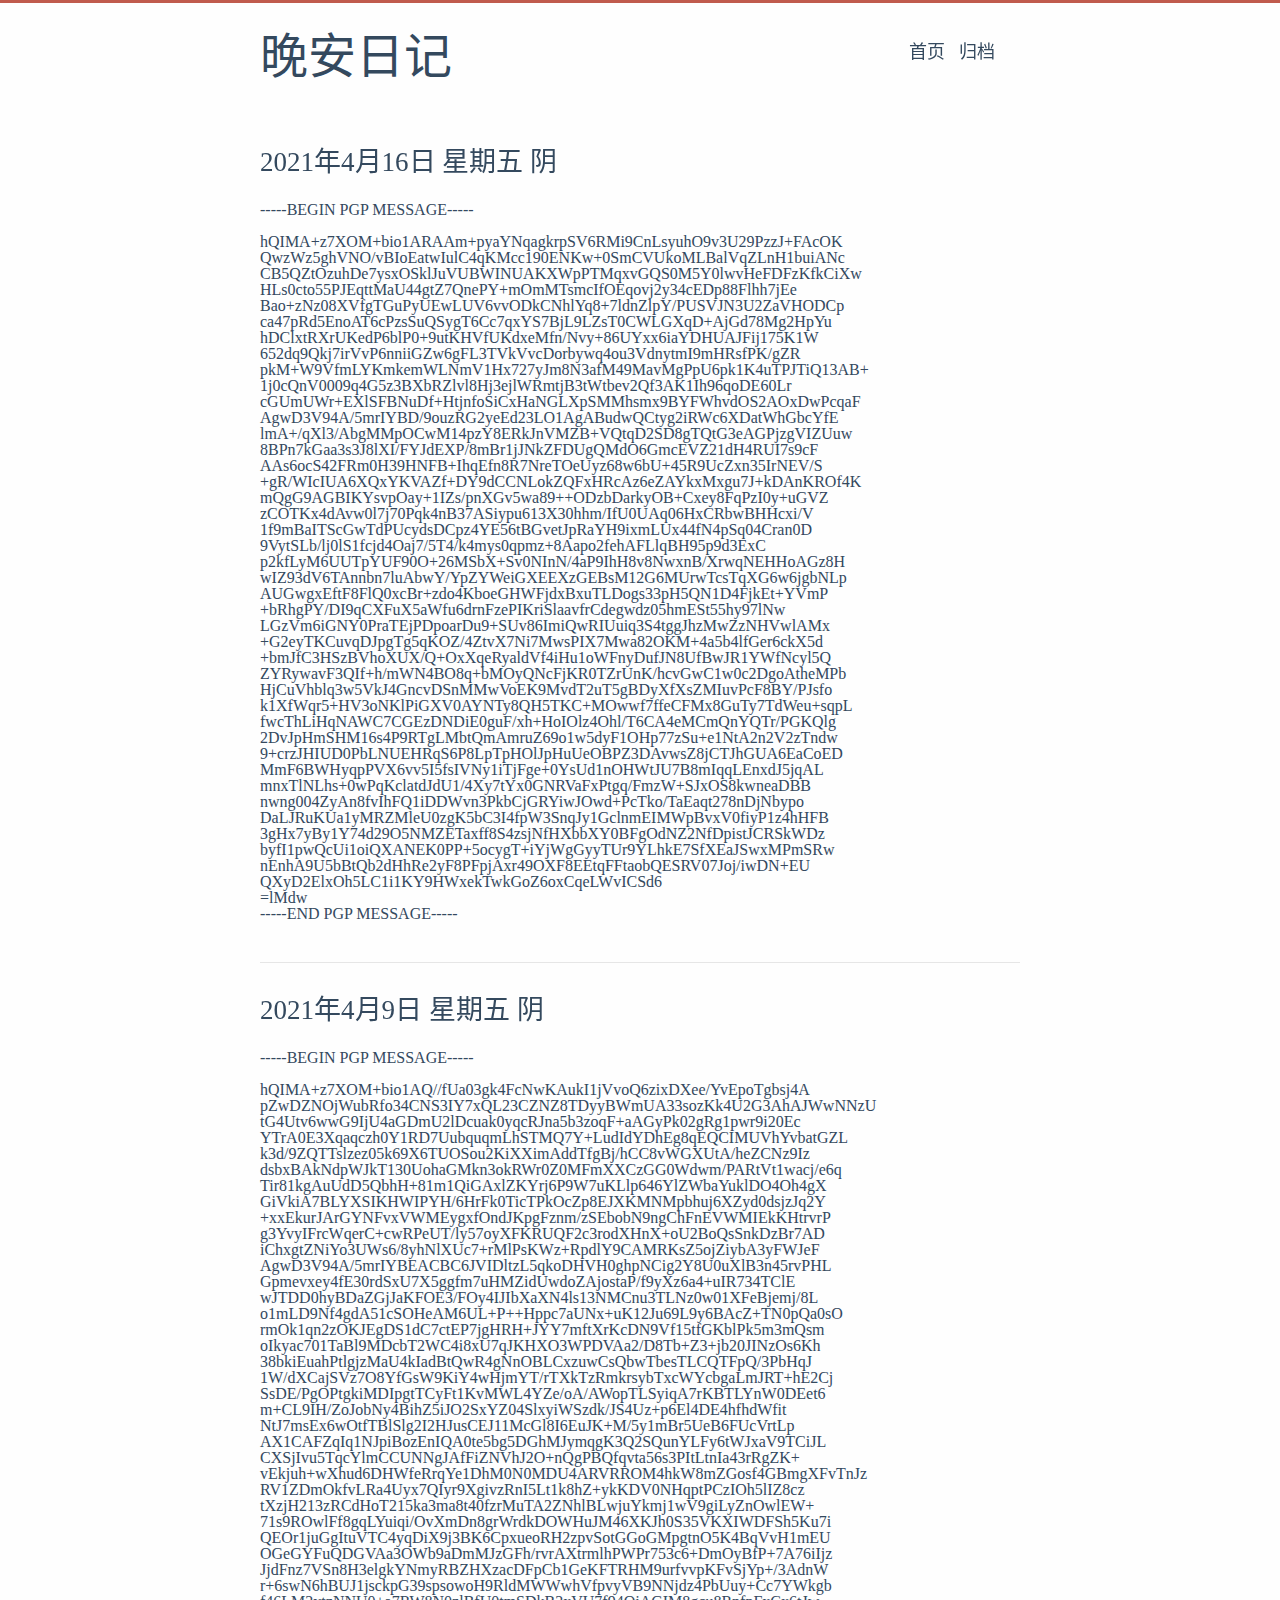
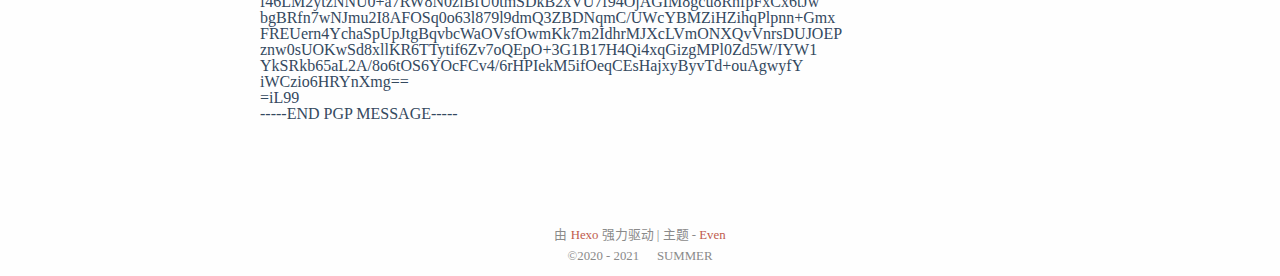
<file: index.html>
<!DOCTYPE html>
<html lang="zh-CN">
  <head><meta charset="UTF-8"/>
<meta http-equiv="X-UA-Compatible" content="IE=edge" />
<meta name="viewport" content="width=device-width, initial-scale=1, maximum-scale=1"/>


<meta http-equiv="Cache-Control" content="no-transform" />
<meta http-equiv="Cache-Control" content="no-siteapp" />

<meta name="theme-color" content="#f8f5ec" />
<meta name="msapplication-navbutton-color" content="#f8f5ec">
<meta name="apple-mobile-web-app-capable" content="yes">
<meta name="apple-mobile-web-app-status-bar-style" content="#f8f5ec">

<link rel="alternate" href="/atom.xml" title="晚安日记" type="application/atom+xml"><link rel="shortcut icon" type="image/x-icon" href="/favicon.ico?v=2.11.0" />
<link rel="canonical" href="https://loveshizuka.github.io/"/>


<link rel="stylesheet" type="text/css" href="/css/style.css?v=2.11.0" />







<script>
  window.config = {"leancloud":{"app_id":null,"app_key":null},"toc":false,"fancybox":false,"pjax":"","latex":false};
</script>

    <title>晚安日记</title>
  <meta name="generator" content="Hexo 5.2.0"></head>

  <body><div id="mobile-navbar" class="mobile-navbar">
  <div class="mobile-header-logo">
    <a href="/." class="logo">晚安日记</a>
  </div>
  <div class="mobile-navbar-icon">
    <span></span>
    <span></span>
    <span></span>
  </div>
</div>

<nav id="mobile-menu" class="mobile-menu slideout-menu">
  <ul class="mobile-menu-list"><a href="/">
        <li class="mobile-menu-item">首页
          </li>
      </a><a href="/archives/">
        <li class="mobile-menu-item">归档
          </li>
      </a></ul>
</nav>
<div class="container" id="mobile-panel">
      <header id="header" class="header"><div class="logo-wrapper">
  <a href="/." class="logo">晚安日记</a>
</div>

<nav class="site-navbar"><ul id="menu" class="menu"><li class="menu-item">
          <a class="menu-item-link" href="/">
            首页
            </a>
        </li>
      <li class="menu-item">
          <a class="menu-item-link" href="/archives/">
            归档
            </a>
        </li>
      </ul></nav>
</header>

      <main id="main" class="main">
        <div class="content-wrapper">
          <div id="content" class="content"><section id="posts" class="posts"><article class="post">
    <header class="post-header">
      <h1 class="post-title"><a class="post-link" href="/2021/20210416113056/">2021年4月16日 星期五 阴</a>
        </h1>

      <div class="post-meta">
        <span class="post-time">
          2021-04-16
        </span></div>
    </header>

    <div class="post-content"><p>-----BEGIN PGP MESSAGE-----</p>
<p>hQIMA+z7XOM+bio1ARAAm+pyaYNqagkrpSV6RMi9CnLsyuhO9v3U29PzzJ+FAcOK<br>
QwzWz5ghVNO/vBIoEatwIulC4qKMcc190ENKw+0SmCVUkoMLBalVqZLnH1buiANc<br>
CB5QZtOzuhDe7ysxOSklJuVUBWINUAKXWpPTMqxvGQS0M5Y0lwvHeFDFzKfkCiXw<br>
HLs0cto55PJEqttMaU44gtZ7QnePY+mOmMTsmcIfOEqovj2y34cEDp88Flhh7jEe<br>
Bao+zNz08XVfgTGuPyUEwLUV6vvODkCNhlYq8+7ldnZlpY/PUSVJN3U2ZaVHODCp<br>
ca47pRd5EnoAT6cPzsSuQSygT6Cc7qxYS7BjL9LZsT0CWLGXqD+AjGd78Mg2HpYu<br>
hDClxtRXrUKedP6blP0+9utKHVfUKdxeMfn/Nvy+86UYxx6iaYDHUAJFij175K1W<br>
652dq9Qkj7irVvP6nniiGZw6gFL3TVkVvcDorbywq4ou3VdnytmI9mHRsfPK/gZR<br>
pkM+W9VfmLYKmkemWLNmV1Hx727yJm8N3afM49MavMgPpU6pk1K4uTPJTiQ13AB+<br>
1j0cQnV0009q4G5z3BXbRZlvl8Hj3ejlWRmtjB3tWtbev2Qf3AK1Ih96qoDE60Lr<br>
cGUmUWr+EXlSFBNuDf+HtjnfoSiCxHaNGLXpSMMhsmx9BYFWhvdOS2AOxDwPcqaF<br>
AgwD3V94A/5mrIYBD/9ouzRG2yeEd23LO1AgABudwQCtyg2iRWc6XDatWhGbcYfE<br>
lmA+/qXl3/AbgMMpOCwM14pzY8ERkJnVMZB+VQtqD2SD8gTQtG3eAGPjzgVIZUuw<br>
8BPn7kGaa3s3J8lXI/FYJdEXP/8mBr1jJNkZFDUgQMdO6GmcEVZ21dH4RUI7s9cF<br>
AAs6ocS42FRm0H39HNFB+IhqEfn8R7NreTOeUyz68w6bU+45R9UcZxn35IrNEV/S<br>
+gR/WIcIUA6XQxYKVAZf+DY9dCCNLokZQFxHRcAz6eZAYkxMxgu7J+kDAnKROf4K<br>
mQgG9AGBIKYsvpOay+1IZs/pnXGv5wa89++ODzbDarkyOB+Cxey8FqPzI0y+uGVZ<br>
zCOTKx4dAvw0l7j70Pqk4nB37ASiypu613X30hhm/IfU0UAq06HxCRbwBHHcxi/V<br>
1f9mBaITScGwTdPUcydsDCpz4YE56tBGvetJpRaYH9ixmLUx44fN4pSq04Cran0D<br>
9VytSLb/lj0lS1fcjd4Oaj7/5T4/k4mys0qpmz+8Aapo2fehAFLlqBH95p9d3ExC<br>
p2kfLyM6UUTpYUF90O+26MSbX+Sv0NInN/4aP9IhH8v8NwxnB/XrwqNEHHoAGz8H<br>
wIZ93dV6TAnnbn7luAbwY/YpZYWeiGXEEXzGEBsM12G6MUrwTcsTqXG6w6jgbNLp<br>
AUGwgxEftF8FlQ0xcBr+zdo4KboeGHWFjdxBxuTLDogs33pH5QN1D4FjkEt+YVmP<br>
+bRhgPY/DI9qCXFuX5aWfu6drnFzePIKriSlaavfrCdegwdz05hmESt55hy97lNw<br>
LGzVm6iGNY0PraTEjPDpoarDu9+SUv86ImiQwRIUuiq3S4tggJhzMwZzNHVwlAMx<br>
+G2eyTKCuvqDJpgTg5qKOZ/4ZtvX7Ni7MwsPIX7Mwa82OKM+4a5b4lfGer6ckX5d<br>
+bmJfC3HSzBVhoXUX/Q+OxXqeRyaldVf4iHu1oWFnyDufJN8UfBwJR1YWfNcyl5Q<br>
ZYRywavF3QIf+h/mWN4BO8q+bMOyQNcFjKR0TZrUnK/hcvGwC1w0c2DgoAtheMPb<br>
HjCuVhblq3w5VkJ4GncvDSnMMwVoEK9MvdT2uT5gBDyXfXsZMIuvPcF8BY/PJsfo<br>
k1XfWqr5+HV3oNKlPiGXV0AYNTy8QH5TKC+MOwwf7ffeCFMx8GuTy7TdWeu+sqpL<br>
fwcThLiHqNAWC7CGEzDNDiE0guF/xh+HoIOlz4Ohl/T6CA4eMCmQnYQTr/PGKQlg<br>
2DvJpHmSHM16s4P9RTgLMbtQmAmruZ69o1w5dyF1OHp77zSu+e1NtA2n2V2zTndw<br>
9+crzJHIUD0PbLNUEHRqS6P8LpTpHOlJpHuUeOBPZ3DAvwsZ8jCTJhGUA6EaCoED<br>
MmF6BWHyqpPVX6vv5I5fsIVNy1iTjFge+0YsUd1nOHWtJU7B8mIqqLEnxdJ5jqAL<br>
mnxTlNLhs+0wPqKclatdJdU1/4Xy7tYx0GNRVaFxPtgq/FmzW+SJxOS8kwneaDBB<br>
nwng004ZyAn8fvIhFQ1iDDWvn3PkbCjGRYiwJOwd+PcTko/TaEaqt278nDjNbypo<br>
DaLJRuKUa1yMRZMleU0zgK5bC3I4fpW3SnqJy1GclnmEIMWpBvxV0fiyP1z4hHFB<br>
3gHx7yBy1Y74d29O5NMZETaxff8S4zsjNfHXbbXY0BFgOdNZ2NfDpistJCRSkWDz<br>
byfI1pwQcUi1oiQXANEK0PP+5ocygT+iYjWgGyyTUr9YLhkE7SfXEaJSwxMPmSRw<br>
nEnhA9U5bBtQb2dHhRe2yF8PFpjAxr49OXF8EEtqFFtaobQESRV07Joj/iwDN+EU<br>
QXyD2ElxOh5LC1i1KY9HWxekTwkGoZ6oxCqeLWvICSd6<br>
=lMdw<br>
-----END PGP MESSAGE-----</p>

        </div></article>
      <article class="post">
    <header class="post-header">
      <h1 class="post-title"><a class="post-link" href="/2021/20210409161656/">2021年4月9日 星期五 阴</a>
        </h1>

      <div class="post-meta">
        <span class="post-time">
          2021-04-10
        </span></div>
    </header>

    <div class="post-content"><p>-----BEGIN PGP MESSAGE-----</p>
<p>hQIMA+z7XOM+bio1AQ//fUa03gk4FcNwKAukI1jVvoQ6zixDXee/YvEpoTgbsj4A<br>
pZwDZNOjWubRfo34CNS3IY7xQL23CZNZ8TDyyBWmUA33sozKk4U2G3AhAJWwNNzU<br>
tG4Utv6wwG9IjU4aGDmU2lDcuak0yqcRJna5b3zoqF+aAGyPk02gRg1pwr9i20Ec<br>
YTrA0E3Xqaqczh0Y1RD7UubquqmLhSTMQ7Y+LudIdYDhEg8qEQCIMUVhYvbatGZL<br>
k3d/9ZQTTslzez05k69X6TUOSou2KiXXimAddTfgBj/hCC8vWGXUtA/heZCNz9Iz<br>
dsbxBAkNdpWJkT130UohaGMkn3okRWr0Z0MFmXXCzGG0Wdwm/PARtVt1wacj/e6q<br>
Tir81kgAuUdD5QbhH+81m1QiGAxlZKYrj6P9W7uKLlp646YlZWbaYuklDO4Oh4gX<br>
GiVkiA7BLYXSIKHWIPYH/6HrFk0TicTPkOcZp8EJXKMNMpbhuj6XZyd0dsjzJq2Y<br>
+xxEkurJArGYNFvxVWMEygxfOndJKpgFznm/zSEbobN9ngChFnEVWMIEkKHtrvrP<br>
g3YvyIFrcWqerC+cwRPeUT/ly57oyXFKRUQF2c3rodXHnX+oU2BoQsSnkDzBr7AD<br>
iChxgtZNiYo3UWs6/8yhNlXUc7+rMlPsKWz+RpdlY9CAMRKsZ5ojZiybA3yFWJeF<br>
AgwD3V94A/5mrIYBEACBC6JVIDltzL5qkoDHVH0ghpNCig2Y8U0uXlB3n45rvPHL<br>
Gpmevxey4fE30rdSxU7X5ggfm7uHMZidUwdoZAjostaP/f9yXz6a4+uIR734TClE<br>
wJTDD0hyBDaZGjJaKFOE3/FOy4IJIbXaXN4ls13NMCnu3TLNz0w01XFeBjemj/8L<br>
o1mLD9Nf4gdA51cSOHeAM6UL+P++Hppc7aUNx+uK12Ju69L9y6BAcZ+TN0pQa0sO<br>
rmOk1qn2zOKJEgDS1dC7ctEP7jgHRH+JYY7mftXrKcDN9Vf15tfGKblPk5m3mQsm<br>
oIkyac701TaBl9MDcbT2WC4i8xU7qJKHXO3WPDVAa2/D8Tb+Z3+jb20JINzOs6Kh<br>
38bkiEuahPtlgjzMaU4kIadBtQwR4gNnOBLCxzuwCsQbwTbesTLCQTFpQ/3PbHqJ<br>
1W/dXCajSVz7O8YfGsW9KiY4wHjmYT/rTXkTzRmkrsybTxcWYcbgaLmJRT+hE2Cj<br>
SsDE/PgOPtgkiMDIpgtTCyFt1KvMWL4YZe/oA/AWopTLSyiqA7rKBTLYnW0DEet6<br>
m+CL9IH/ZoJobNy4BihZ5iJO2SxYZ04SlxyiWSzdk/JS4Uz+p6El4DE4hfhdWfit<br>
NtJ7msEx6wOtfTBlSlg2I2HJusCEJ11McGl8I6EuJK+M/5y1mBr5UeB6FUcVrtLp<br>
AX1CAFZqIq1NJpiBozEnIQA0te5bg5DGhMJymqgK3Q2SQunYLFy6tWJxaV9TCiJL<br>
CXSjIvu5TqcYlmCCUNNgJAfFiZNVhJ2O+nQgPBQfqvta56s3PItLtnIa43rRgZK+<br>
vEkjuh+wXhud6DHWfeRrqYe1DhM0N0MDU4ARVRROM4hkW8mZGosf4GBmgXFvTnJz<br>
RV1ZDmOkfvLRa4Uyx7QIyr9XgivzRnI5Lt1k8hZ+ykKDV0NHqptPCzIOh5lIZ8cz<br>
tXzjH213zRCdHoT215ka3ma8t40fzrMuTA2ZNhlBLwjuYkmj1wV9giLyZnOwlEW+<br>
71s9ROwlFf8gqLYuiqi/OvXmDn8grWrdkDOWHuJM46XKJh0S35VKXIWDFSh5Ku7i<br>
QEOr1juGgItuVTC4yqDiX9j3BK6CpxueoRH2zpvSotGGoGMpgtnO5K4BqVvH1mEU<br>
OGeGYFuQDGVAa3OWb9aDmMJzGFh/rvrAXtrmlhPWPr753c6+DmOyBfP+7A76iIjz<br>
JjdFnz7VSn8H3elgkYNmyRBZHXzacDFpCb1GeKFTRHM9urfvvpKFvSjYp+/3AdnW<br>
r+6swN6hBUJ1jsckpG39spsowoH9RldMWWwhVfpvyVB9NNjdz4PbUuy+Cc7YWkgb<br>
f46LM2ytzNNU0+a7RW8N0zlBfU0tmSDkB2xVU7f94OjAGIM8gcu8RnfpFxCx6tJw<br>
bgBRfn7wNJmu2I8AFOSq0o63l879l9dmQ3ZBDNqmC/UWcYBMZiHZihqPlpnn+Gmx<br>
FREUern4YchaSpUpJtgBqvbcWaOVsfOwmKk7m2IdhrMJXcLVmONXQvVnrsDUJOEP<br>
znw0sUOKwSd8xllKR6TTytif6Zv7oQEpO+3G1B17H4Qi4xqGizgMPl0Zd5W/IYW1<br>
YkSRkb65aL2A/8o6tOS6YOcFCv4/6rHPIekM5ifOeqCEsHajxyByvTd+ouAgwyfY<br>
iWCzio6HRYnXmg==<br>
=iL99<br>
-----END PGP MESSAGE-----</p>

        </div></article>
      <nav class="pagination"></nav></section></div></div>
      </main>

      <footer id="footer" class="footer"><div class="social-links"></div><div class="copyright">
  <span class="power-by">
    由 <a class="hexo-link" target="_blank" rel="noopener" href="https://hexo.io/">Hexo</a> 强力驱动
  </span>
  <span class="division">|</span>
  <span class="theme-info">
    主题 - 
    <a class="theme-link" target="_blank" rel="noopener" href="https://github.com/ahonn/hexo-theme-even">Even</a>
  </span>

  <span class="copyright-year">&copy;2020 - 2021<span class="heart">
      <i class="iconfont icon-heart"></i>
    </span>
    <span class="author">SUMMER</span>
  </span>
</div>
</footer>

      <div class="back-to-top" id="back-to-top">
        <i class="iconfont icon-up"></i>
      </div>
    </div><script type="text/javascript" src="/lib/jquery/jquery.min.js"></script>
  <script type="text/javascript" src="/lib/slideout/slideout.js"></script>
  <script type="text/javascript" src="/js/src/even.js?v=2.11.0"></script>
</body>
</html>
</file>
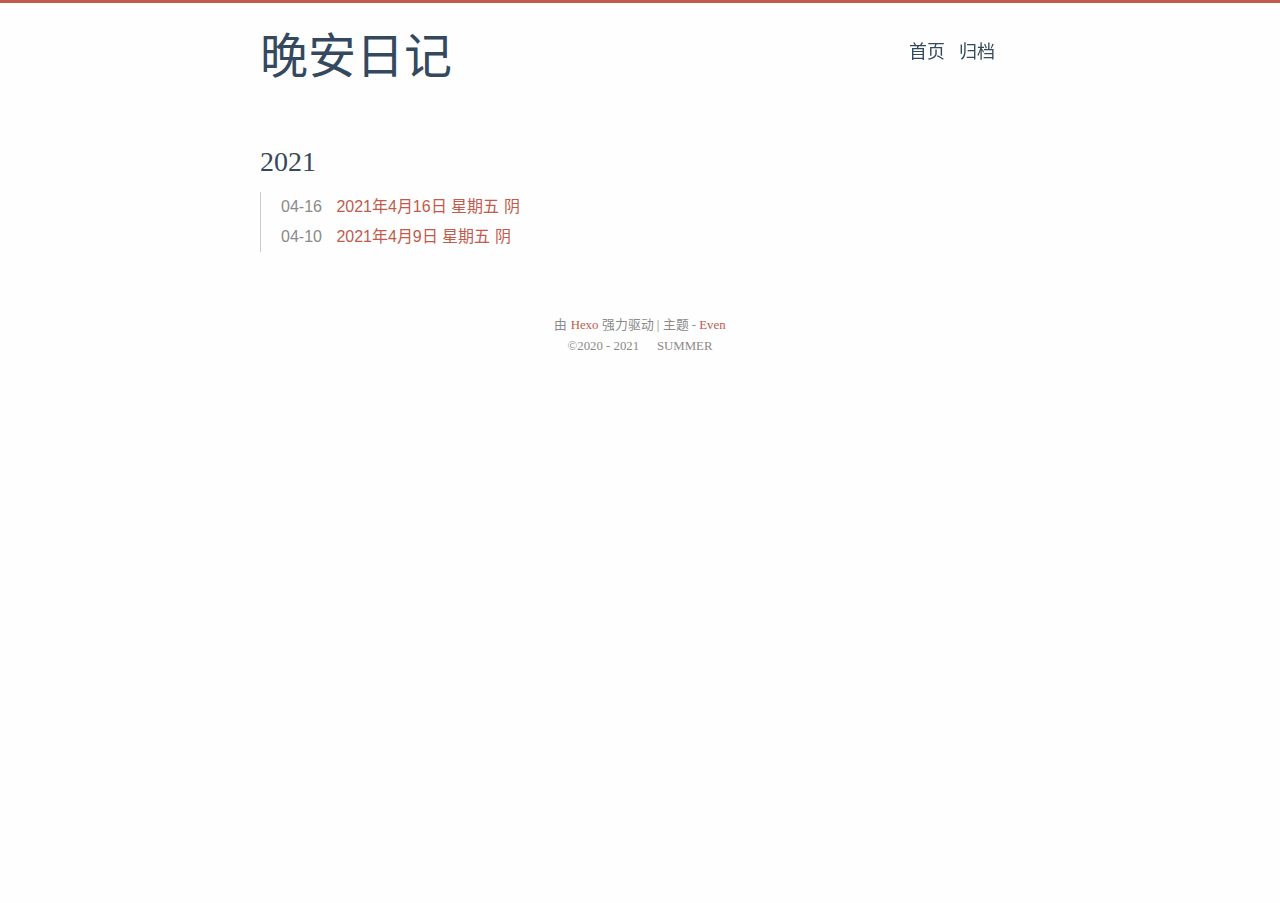
<file: archives/index.html>
<!DOCTYPE html>
<html lang="zh-CN">
  <head><meta charset="UTF-8"/>
<meta http-equiv="X-UA-Compatible" content="IE=edge" />
<meta name="viewport" content="width=device-width, initial-scale=1, maximum-scale=1"/>


<meta http-equiv="Cache-Control" content="no-transform" />
<meta http-equiv="Cache-Control" content="no-siteapp" />

<meta name="theme-color" content="#f8f5ec" />
<meta name="msapplication-navbutton-color" content="#f8f5ec">
<meta name="apple-mobile-web-app-capable" content="yes">
<meta name="apple-mobile-web-app-status-bar-style" content="#f8f5ec">

<link rel="alternate" href="/atom.xml" title="晚安日记" type="application/atom+xml"><link rel="shortcut icon" type="image/x-icon" href="/favicon.ico?v=2.11.0" />
<link rel="canonical" href="https://loveshizuka.github.io/archives/"/>


<link rel="stylesheet" type="text/css" href="/css/style.css?v=2.11.0" />







<script>
  window.config = {"leancloud":{"app_id":null,"app_key":null},"toc":false,"fancybox":false,"pjax":"","latex":false};
</script>

    <title>归档 - 晚安日记
  </title>
  <meta name="generator" content="Hexo 5.2.0"></head>

  <body><div id="mobile-navbar" class="mobile-navbar">
  <div class="mobile-header-logo">
    <a href="/." class="logo">晚安日记</a>
  </div>
  <div class="mobile-navbar-icon">
    <span></span>
    <span></span>
    <span></span>
  </div>
</div>

<nav id="mobile-menu" class="mobile-menu slideout-menu">
  <ul class="mobile-menu-list"><a href="/">
        <li class="mobile-menu-item">首页
          </li>
      </a><a href="/archives/">
        <li class="mobile-menu-item">归档
          </li>
      </a></ul>
</nav>
<div class="container" id="mobile-panel">
      <header id="header" class="header"><div class="logo-wrapper">
  <a href="/." class="logo">晚安日记</a>
</div>

<nav class="site-navbar"><ul id="menu" class="menu"><li class="menu-item">
          <a class="menu-item-link" href="/">
            首页
            </a>
        </li>
      <li class="menu-item">
          <a class="menu-item-link" href="/archives/">
            归档
            </a>
        </li>
      </ul></nav>
</header>

      <main id="main" class="main">
        <div class="content-wrapper">
          <div id="content" class="content"><section id="archive" class="archive"><div class="archive-title">
          <span class="archive-post-counter">
            目前共计 2 篇日志
          </span>
        </div>
      <div class="collection-title">
            <h2 class="archive-year">2021</h2>
          </div>
        <div class="archive-post">
        <span class="archive-post-time">
          04-16
          </span>
        <span class="archive-post-title">
          <a href="/2021/20210416113056/" class="archive-post-link">
            2021年4月16日 星期五 阴
          </a>
        </span>
      </div>
    <div class="archive-post">
        <span class="archive-post-time">
          04-10
          </span>
        <span class="archive-post-title">
          <a href="/2021/20210409161656/" class="archive-post-link">
            2021年4月9日 星期五 阴
          </a>
        </span>
      </div>
    </section><nav class="pagination"></nav></div></div>
      </main>

      <footer id="footer" class="footer"><div class="social-links"></div><div class="copyright">
  <span class="power-by">
    由 <a class="hexo-link" target="_blank" rel="noopener" href="https://hexo.io/">Hexo</a> 强力驱动
  </span>
  <span class="division">|</span>
  <span class="theme-info">
    主题 - 
    <a class="theme-link" target="_blank" rel="noopener" href="https://github.com/ahonn/hexo-theme-even">Even</a>
  </span>

  <span class="copyright-year">&copy;2020 - 2021<span class="heart">
      <i class="iconfont icon-heart"></i>
    </span>
    <span class="author">SUMMER</span>
  </span>
</div>
</footer>

      <div class="back-to-top" id="back-to-top">
        <i class="iconfont icon-up"></i>
      </div>
    </div><script type="text/javascript" src="/lib/jquery/jquery.min.js"></script>
  <script type="text/javascript" src="/lib/slideout/slideout.js"></script>
  <script type="text/javascript" src="/js/src/even.js?v=2.11.0"></script>
</body>
</html>
</file>
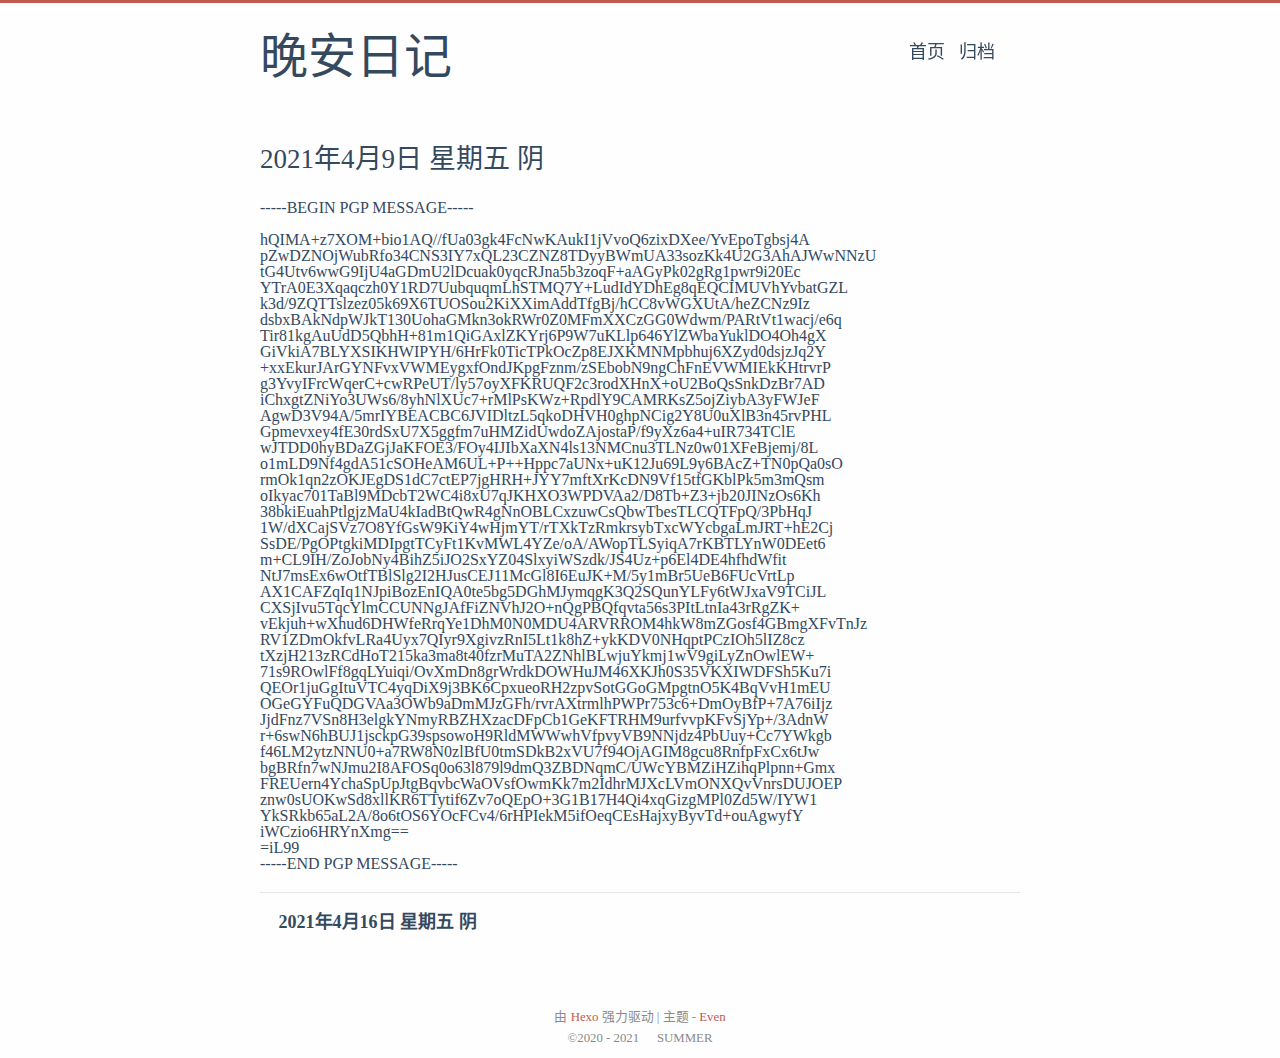
<file: 2021/20210409161656/index.html>
<!DOCTYPE html>
<html lang="zh-CN">
  <head><meta charset="UTF-8"/>
<meta http-equiv="X-UA-Compatible" content="IE=edge" />
<meta name="viewport" content="width=device-width, initial-scale=1, maximum-scale=1"/>


<meta http-equiv="Cache-Control" content="no-transform" />
<meta http-equiv="Cache-Control" content="no-siteapp" />

<meta name="theme-color" content="#f8f5ec" />
<meta name="msapplication-navbutton-color" content="#f8f5ec">
<meta name="apple-mobile-web-app-capable" content="yes">
<meta name="apple-mobile-web-app-status-bar-style" content="#f8f5ec">

<meta name="description" content="2021年4月9日 星期五 阴"/><link rel="alternate" href="/atom.xml" title="晚安日记" type="application/atom+xml"><link rel="shortcut icon" type="image/x-icon" href="/favicon.ico?v=2.11.0" />
<link rel="canonical" href="https://loveshizuka.github.io/2021/20210409161656/"/>


<link rel="stylesheet" type="text/css" href="/css/style.css?v=2.11.0" />







<script>
  window.config = {"leancloud":{"app_id":null,"app_key":null},"toc":false,"fancybox":false,"pjax":"","latex":false};
</script>

    <title>2021年4月9日 星期五 阴 - 晚安日记</title>
  <meta name="generator" content="Hexo 5.2.0"></head>

  <body><div id="mobile-navbar" class="mobile-navbar">
  <div class="mobile-header-logo">
    <a href="/." class="logo">晚安日记</a>
  </div>
  <div class="mobile-navbar-icon">
    <span></span>
    <span></span>
    <span></span>
  </div>
</div>

<nav id="mobile-menu" class="mobile-menu slideout-menu">
  <ul class="mobile-menu-list"><a href="/">
        <li class="mobile-menu-item">首页
          </li>
      </a><a href="/archives/">
        <li class="mobile-menu-item">归档
          </li>
      </a></ul>
</nav>
<div class="container" id="mobile-panel">
      <header id="header" class="header"><div class="logo-wrapper">
  <a href="/." class="logo">晚安日记</a>
</div>

<nav class="site-navbar"><ul id="menu" class="menu"><li class="menu-item">
          <a class="menu-item-link" href="/">
            首页
            </a>
        </li>
      <li class="menu-item">
          <a class="menu-item-link" href="/archives/">
            归档
            </a>
        </li>
      </ul></nav>
</header>

      <main id="main" class="main">
        <div class="content-wrapper">
          <div id="content" class="content"><article class="post">
    <header class="post-header">
      <h1 class="post-title">2021年4月9日 星期五 阴
        </h1>

      <div class="post-meta">
        <span class="post-time">
          2021-04-10
        </span></div>
    </header>

    <div class="post-content"><p>-----BEGIN PGP MESSAGE-----</p>
<p>hQIMA+z7XOM+bio1AQ//fUa03gk4FcNwKAukI1jVvoQ6zixDXee/YvEpoTgbsj4A<br>
pZwDZNOjWubRfo34CNS3IY7xQL23CZNZ8TDyyBWmUA33sozKk4U2G3AhAJWwNNzU<br>
tG4Utv6wwG9IjU4aGDmU2lDcuak0yqcRJna5b3zoqF+aAGyPk02gRg1pwr9i20Ec<br>
YTrA0E3Xqaqczh0Y1RD7UubquqmLhSTMQ7Y+LudIdYDhEg8qEQCIMUVhYvbatGZL<br>
k3d/9ZQTTslzez05k69X6TUOSou2KiXXimAddTfgBj/hCC8vWGXUtA/heZCNz9Iz<br>
dsbxBAkNdpWJkT130UohaGMkn3okRWr0Z0MFmXXCzGG0Wdwm/PARtVt1wacj/e6q<br>
Tir81kgAuUdD5QbhH+81m1QiGAxlZKYrj6P9W7uKLlp646YlZWbaYuklDO4Oh4gX<br>
GiVkiA7BLYXSIKHWIPYH/6HrFk0TicTPkOcZp8EJXKMNMpbhuj6XZyd0dsjzJq2Y<br>
+xxEkurJArGYNFvxVWMEygxfOndJKpgFznm/zSEbobN9ngChFnEVWMIEkKHtrvrP<br>
g3YvyIFrcWqerC+cwRPeUT/ly57oyXFKRUQF2c3rodXHnX+oU2BoQsSnkDzBr7AD<br>
iChxgtZNiYo3UWs6/8yhNlXUc7+rMlPsKWz+RpdlY9CAMRKsZ5ojZiybA3yFWJeF<br>
AgwD3V94A/5mrIYBEACBC6JVIDltzL5qkoDHVH0ghpNCig2Y8U0uXlB3n45rvPHL<br>
Gpmevxey4fE30rdSxU7X5ggfm7uHMZidUwdoZAjostaP/f9yXz6a4+uIR734TClE<br>
wJTDD0hyBDaZGjJaKFOE3/FOy4IJIbXaXN4ls13NMCnu3TLNz0w01XFeBjemj/8L<br>
o1mLD9Nf4gdA51cSOHeAM6UL+P++Hppc7aUNx+uK12Ju69L9y6BAcZ+TN0pQa0sO<br>
rmOk1qn2zOKJEgDS1dC7ctEP7jgHRH+JYY7mftXrKcDN9Vf15tfGKblPk5m3mQsm<br>
oIkyac701TaBl9MDcbT2WC4i8xU7qJKHXO3WPDVAa2/D8Tb+Z3+jb20JINzOs6Kh<br>
38bkiEuahPtlgjzMaU4kIadBtQwR4gNnOBLCxzuwCsQbwTbesTLCQTFpQ/3PbHqJ<br>
1W/dXCajSVz7O8YfGsW9KiY4wHjmYT/rTXkTzRmkrsybTxcWYcbgaLmJRT+hE2Cj<br>
SsDE/PgOPtgkiMDIpgtTCyFt1KvMWL4YZe/oA/AWopTLSyiqA7rKBTLYnW0DEet6<br>
m+CL9IH/ZoJobNy4BihZ5iJO2SxYZ04SlxyiWSzdk/JS4Uz+p6El4DE4hfhdWfit<br>
NtJ7msEx6wOtfTBlSlg2I2HJusCEJ11McGl8I6EuJK+M/5y1mBr5UeB6FUcVrtLp<br>
AX1CAFZqIq1NJpiBozEnIQA0te5bg5DGhMJymqgK3Q2SQunYLFy6tWJxaV9TCiJL<br>
CXSjIvu5TqcYlmCCUNNgJAfFiZNVhJ2O+nQgPBQfqvta56s3PItLtnIa43rRgZK+<br>
vEkjuh+wXhud6DHWfeRrqYe1DhM0N0MDU4ARVRROM4hkW8mZGosf4GBmgXFvTnJz<br>
RV1ZDmOkfvLRa4Uyx7QIyr9XgivzRnI5Lt1k8hZ+ykKDV0NHqptPCzIOh5lIZ8cz<br>
tXzjH213zRCdHoT215ka3ma8t40fzrMuTA2ZNhlBLwjuYkmj1wV9giLyZnOwlEW+<br>
71s9ROwlFf8gqLYuiqi/OvXmDn8grWrdkDOWHuJM46XKJh0S35VKXIWDFSh5Ku7i<br>
QEOr1juGgItuVTC4yqDiX9j3BK6CpxueoRH2zpvSotGGoGMpgtnO5K4BqVvH1mEU<br>
OGeGYFuQDGVAa3OWb9aDmMJzGFh/rvrAXtrmlhPWPr753c6+DmOyBfP+7A76iIjz<br>
JjdFnz7VSn8H3elgkYNmyRBZHXzacDFpCb1GeKFTRHM9urfvvpKFvSjYp+/3AdnW<br>
r+6swN6hBUJ1jsckpG39spsowoH9RldMWWwhVfpvyVB9NNjdz4PbUuy+Cc7YWkgb<br>
f46LM2ytzNNU0+a7RW8N0zlBfU0tmSDkB2xVU7f94OjAGIM8gcu8RnfpFxCx6tJw<br>
bgBRfn7wNJmu2I8AFOSq0o63l879l9dmQ3ZBDNqmC/UWcYBMZiHZihqPlpnn+Gmx<br>
FREUern4YchaSpUpJtgBqvbcWaOVsfOwmKk7m2IdhrMJXcLVmONXQvVnrsDUJOEP<br>
znw0sUOKwSd8xllKR6TTytif6Zv7oQEpO+3G1B17H4Qi4xqGizgMPl0Zd5W/IYW1<br>
YkSRkb65aL2A/8o6tOS6YOcFCv4/6rHPIekM5ifOeqCEsHajxyByvTd+ouAgwyfY<br>
iWCzio6HRYnXmg==<br>
=iL99<br>
-----END PGP MESSAGE-----</p>

      </div>
      
      <footer class="post-footer">
        
        <nav class="post-nav"><a class="prev" href="/2021/20210416113056/">
        <i class="iconfont icon-left"></i>
        <span class="prev-text nav-default">2021年4月16日 星期五 阴</span>
        <span class="prev-text nav-mobile">上一篇</span>
      </a>
    </nav></footer>
    </article></div><div class="comments" id="comments"></div></div>
      </main>

      <footer id="footer" class="footer"><div class="social-links"></div><div class="copyright">
  <span class="power-by">
    由 <a class="hexo-link" target="_blank" rel="noopener" href="https://hexo.io/">Hexo</a> 强力驱动
  </span>
  <span class="division">|</span>
  <span class="theme-info">
    主题 - 
    <a class="theme-link" target="_blank" rel="noopener" href="https://github.com/ahonn/hexo-theme-even">Even</a>
  </span>

  <span class="copyright-year">&copy;2020 - 2021<span class="heart">
      <i class="iconfont icon-heart"></i>
    </span>
    <span class="author">SUMMER</span>
  </span>
</div>
</footer>

      <div class="back-to-top" id="back-to-top">
        <i class="iconfont icon-up"></i>
      </div>
    </div><script type="text/javascript" src="/lib/jquery/jquery.min.js"></script>
  <script type="text/javascript" src="/lib/slideout/slideout.js"></script>
  <script type="text/javascript" src="/js/src/even.js?v=2.11.0"></script>
</body>
</html>
</file>
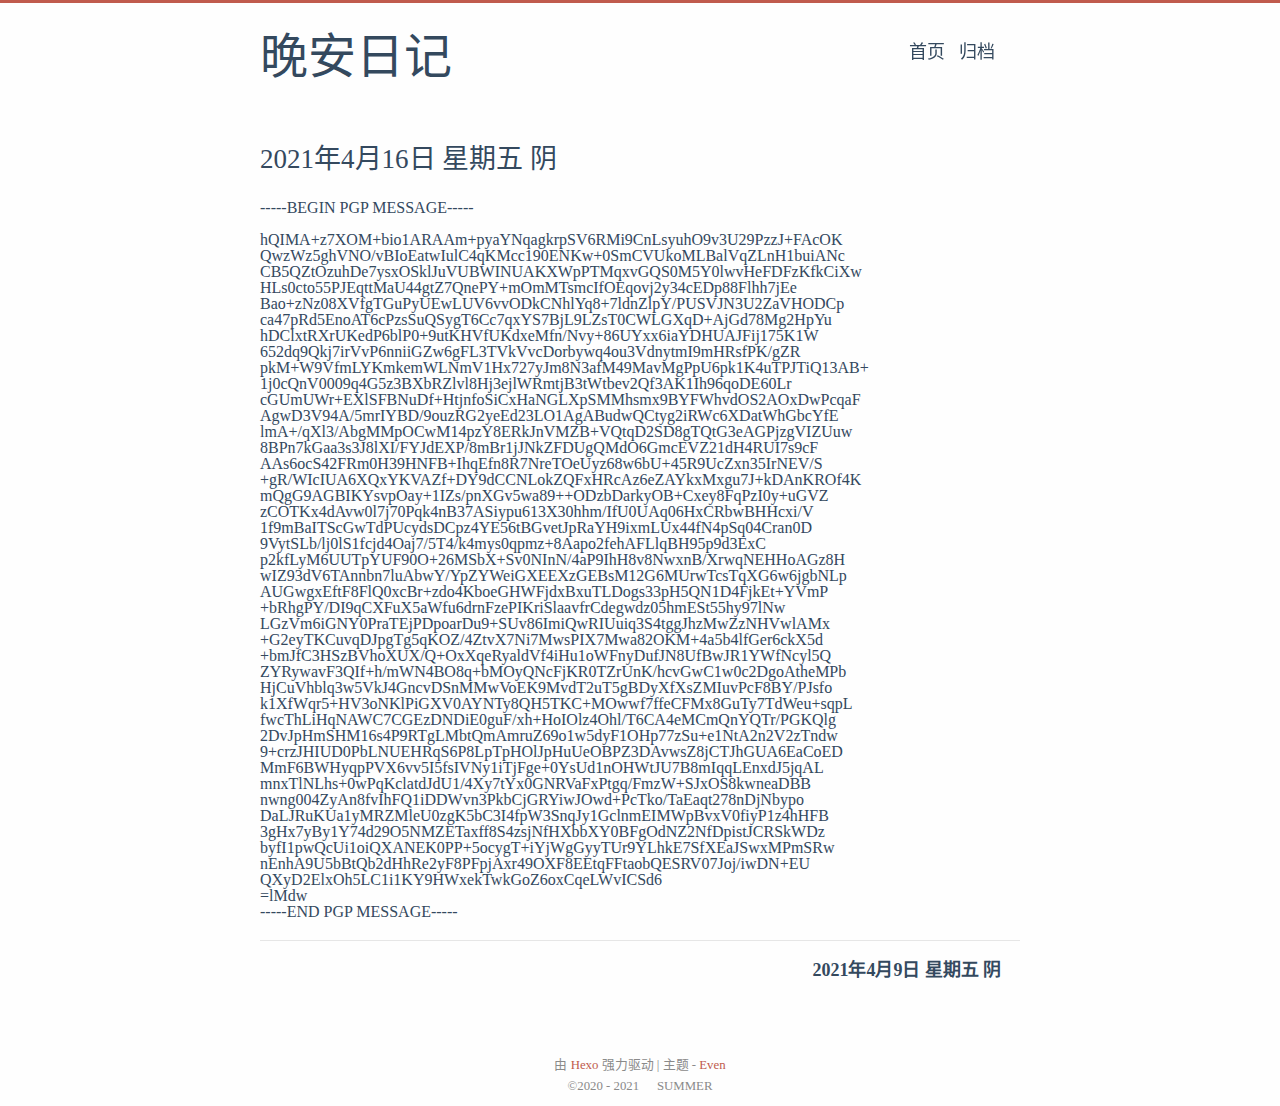
<file: 2021/20210416113056/index.html>
<!DOCTYPE html>
<html lang="zh-CN">
  <head><meta charset="UTF-8"/>
<meta http-equiv="X-UA-Compatible" content="IE=edge" />
<meta name="viewport" content="width=device-width, initial-scale=1, maximum-scale=1"/>


<meta http-equiv="Cache-Control" content="no-transform" />
<meta http-equiv="Cache-Control" content="no-siteapp" />

<meta name="theme-color" content="#f8f5ec" />
<meta name="msapplication-navbutton-color" content="#f8f5ec">
<meta name="apple-mobile-web-app-capable" content="yes">
<meta name="apple-mobile-web-app-status-bar-style" content="#f8f5ec">

<meta name="description" content="2021年4月16日 星期五 阴"/><link rel="alternate" href="/atom.xml" title="晚安日记" type="application/atom+xml"><link rel="shortcut icon" type="image/x-icon" href="/favicon.ico?v=2.11.0" />
<link rel="canonical" href="https://loveshizuka.github.io/2021/20210416113056/"/>


<link rel="stylesheet" type="text/css" href="/css/style.css?v=2.11.0" />







<script>
  window.config = {"leancloud":{"app_id":null,"app_key":null},"toc":false,"fancybox":false,"pjax":"","latex":false};
</script>

    <title>2021年4月16日 星期五 阴 - 晚安日记</title>
  <meta name="generator" content="Hexo 5.2.0"></head>

  <body><div id="mobile-navbar" class="mobile-navbar">
  <div class="mobile-header-logo">
    <a href="/." class="logo">晚安日记</a>
  </div>
  <div class="mobile-navbar-icon">
    <span></span>
    <span></span>
    <span></span>
  </div>
</div>

<nav id="mobile-menu" class="mobile-menu slideout-menu">
  <ul class="mobile-menu-list"><a href="/">
        <li class="mobile-menu-item">首页
          </li>
      </a><a href="/archives/">
        <li class="mobile-menu-item">归档
          </li>
      </a></ul>
</nav>
<div class="container" id="mobile-panel">
      <header id="header" class="header"><div class="logo-wrapper">
  <a href="/." class="logo">晚安日记</a>
</div>

<nav class="site-navbar"><ul id="menu" class="menu"><li class="menu-item">
          <a class="menu-item-link" href="/">
            首页
            </a>
        </li>
      <li class="menu-item">
          <a class="menu-item-link" href="/archives/">
            归档
            </a>
        </li>
      </ul></nav>
</header>

      <main id="main" class="main">
        <div class="content-wrapper">
          <div id="content" class="content"><article class="post">
    <header class="post-header">
      <h1 class="post-title">2021年4月16日 星期五 阴
        </h1>

      <div class="post-meta">
        <span class="post-time">
          2021-04-16
        </span></div>
    </header>

    <div class="post-content"><p>-----BEGIN PGP MESSAGE-----</p>
<p>hQIMA+z7XOM+bio1ARAAm+pyaYNqagkrpSV6RMi9CnLsyuhO9v3U29PzzJ+FAcOK<br>
QwzWz5ghVNO/vBIoEatwIulC4qKMcc190ENKw+0SmCVUkoMLBalVqZLnH1buiANc<br>
CB5QZtOzuhDe7ysxOSklJuVUBWINUAKXWpPTMqxvGQS0M5Y0lwvHeFDFzKfkCiXw<br>
HLs0cto55PJEqttMaU44gtZ7QnePY+mOmMTsmcIfOEqovj2y34cEDp88Flhh7jEe<br>
Bao+zNz08XVfgTGuPyUEwLUV6vvODkCNhlYq8+7ldnZlpY/PUSVJN3U2ZaVHODCp<br>
ca47pRd5EnoAT6cPzsSuQSygT6Cc7qxYS7BjL9LZsT0CWLGXqD+AjGd78Mg2HpYu<br>
hDClxtRXrUKedP6blP0+9utKHVfUKdxeMfn/Nvy+86UYxx6iaYDHUAJFij175K1W<br>
652dq9Qkj7irVvP6nniiGZw6gFL3TVkVvcDorbywq4ou3VdnytmI9mHRsfPK/gZR<br>
pkM+W9VfmLYKmkemWLNmV1Hx727yJm8N3afM49MavMgPpU6pk1K4uTPJTiQ13AB+<br>
1j0cQnV0009q4G5z3BXbRZlvl8Hj3ejlWRmtjB3tWtbev2Qf3AK1Ih96qoDE60Lr<br>
cGUmUWr+EXlSFBNuDf+HtjnfoSiCxHaNGLXpSMMhsmx9BYFWhvdOS2AOxDwPcqaF<br>
AgwD3V94A/5mrIYBD/9ouzRG2yeEd23LO1AgABudwQCtyg2iRWc6XDatWhGbcYfE<br>
lmA+/qXl3/AbgMMpOCwM14pzY8ERkJnVMZB+VQtqD2SD8gTQtG3eAGPjzgVIZUuw<br>
8BPn7kGaa3s3J8lXI/FYJdEXP/8mBr1jJNkZFDUgQMdO6GmcEVZ21dH4RUI7s9cF<br>
AAs6ocS42FRm0H39HNFB+IhqEfn8R7NreTOeUyz68w6bU+45R9UcZxn35IrNEV/S<br>
+gR/WIcIUA6XQxYKVAZf+DY9dCCNLokZQFxHRcAz6eZAYkxMxgu7J+kDAnKROf4K<br>
mQgG9AGBIKYsvpOay+1IZs/pnXGv5wa89++ODzbDarkyOB+Cxey8FqPzI0y+uGVZ<br>
zCOTKx4dAvw0l7j70Pqk4nB37ASiypu613X30hhm/IfU0UAq06HxCRbwBHHcxi/V<br>
1f9mBaITScGwTdPUcydsDCpz4YE56tBGvetJpRaYH9ixmLUx44fN4pSq04Cran0D<br>
9VytSLb/lj0lS1fcjd4Oaj7/5T4/k4mys0qpmz+8Aapo2fehAFLlqBH95p9d3ExC<br>
p2kfLyM6UUTpYUF90O+26MSbX+Sv0NInN/4aP9IhH8v8NwxnB/XrwqNEHHoAGz8H<br>
wIZ93dV6TAnnbn7luAbwY/YpZYWeiGXEEXzGEBsM12G6MUrwTcsTqXG6w6jgbNLp<br>
AUGwgxEftF8FlQ0xcBr+zdo4KboeGHWFjdxBxuTLDogs33pH5QN1D4FjkEt+YVmP<br>
+bRhgPY/DI9qCXFuX5aWfu6drnFzePIKriSlaavfrCdegwdz05hmESt55hy97lNw<br>
LGzVm6iGNY0PraTEjPDpoarDu9+SUv86ImiQwRIUuiq3S4tggJhzMwZzNHVwlAMx<br>
+G2eyTKCuvqDJpgTg5qKOZ/4ZtvX7Ni7MwsPIX7Mwa82OKM+4a5b4lfGer6ckX5d<br>
+bmJfC3HSzBVhoXUX/Q+OxXqeRyaldVf4iHu1oWFnyDufJN8UfBwJR1YWfNcyl5Q<br>
ZYRywavF3QIf+h/mWN4BO8q+bMOyQNcFjKR0TZrUnK/hcvGwC1w0c2DgoAtheMPb<br>
HjCuVhblq3w5VkJ4GncvDSnMMwVoEK9MvdT2uT5gBDyXfXsZMIuvPcF8BY/PJsfo<br>
k1XfWqr5+HV3oNKlPiGXV0AYNTy8QH5TKC+MOwwf7ffeCFMx8GuTy7TdWeu+sqpL<br>
fwcThLiHqNAWC7CGEzDNDiE0guF/xh+HoIOlz4Ohl/T6CA4eMCmQnYQTr/PGKQlg<br>
2DvJpHmSHM16s4P9RTgLMbtQmAmruZ69o1w5dyF1OHp77zSu+e1NtA2n2V2zTndw<br>
9+crzJHIUD0PbLNUEHRqS6P8LpTpHOlJpHuUeOBPZ3DAvwsZ8jCTJhGUA6EaCoED<br>
MmF6BWHyqpPVX6vv5I5fsIVNy1iTjFge+0YsUd1nOHWtJU7B8mIqqLEnxdJ5jqAL<br>
mnxTlNLhs+0wPqKclatdJdU1/4Xy7tYx0GNRVaFxPtgq/FmzW+SJxOS8kwneaDBB<br>
nwng004ZyAn8fvIhFQ1iDDWvn3PkbCjGRYiwJOwd+PcTko/TaEaqt278nDjNbypo<br>
DaLJRuKUa1yMRZMleU0zgK5bC3I4fpW3SnqJy1GclnmEIMWpBvxV0fiyP1z4hHFB<br>
3gHx7yBy1Y74d29O5NMZETaxff8S4zsjNfHXbbXY0BFgOdNZ2NfDpistJCRSkWDz<br>
byfI1pwQcUi1oiQXANEK0PP+5ocygT+iYjWgGyyTUr9YLhkE7SfXEaJSwxMPmSRw<br>
nEnhA9U5bBtQb2dHhRe2yF8PFpjAxr49OXF8EEtqFFtaobQESRV07Joj/iwDN+EU<br>
QXyD2ElxOh5LC1i1KY9HWxekTwkGoZ6oxCqeLWvICSd6<br>
=lMdw<br>
-----END PGP MESSAGE-----</p>

      </div>
      
      <footer class="post-footer">
        
        <nav class="post-nav"><a class="next" href="/2021/20210409161656/">
        <span class="next-text nav-default">2021年4月9日 星期五 阴</span>
        <span class="prev-text nav-mobile">下一篇</span>
        <i class="iconfont icon-right"></i>
      </a>
    </nav></footer>
    </article></div><div class="comments" id="comments"></div></div>
      </main>

      <footer id="footer" class="footer"><div class="social-links"></div><div class="copyright">
  <span class="power-by">
    由 <a class="hexo-link" target="_blank" rel="noopener" href="https://hexo.io/">Hexo</a> 强力驱动
  </span>
  <span class="division">|</span>
  <span class="theme-info">
    主题 - 
    <a class="theme-link" target="_blank" rel="noopener" href="https://github.com/ahonn/hexo-theme-even">Even</a>
  </span>

  <span class="copyright-year">&copy;2020 - 2021<span class="heart">
      <i class="iconfont icon-heart"></i>
    </span>
    <span class="author">SUMMER</span>
  </span>
</div>
</footer>

      <div class="back-to-top" id="back-to-top">
        <i class="iconfont icon-up"></i>
      </div>
    </div><script type="text/javascript" src="/lib/jquery/jquery.min.js"></script>
  <script type="text/javascript" src="/lib/slideout/slideout.js"></script>
  <script type="text/javascript" src="/js/src/even.js?v=2.11.0"></script>
</body>
</html>
</file>
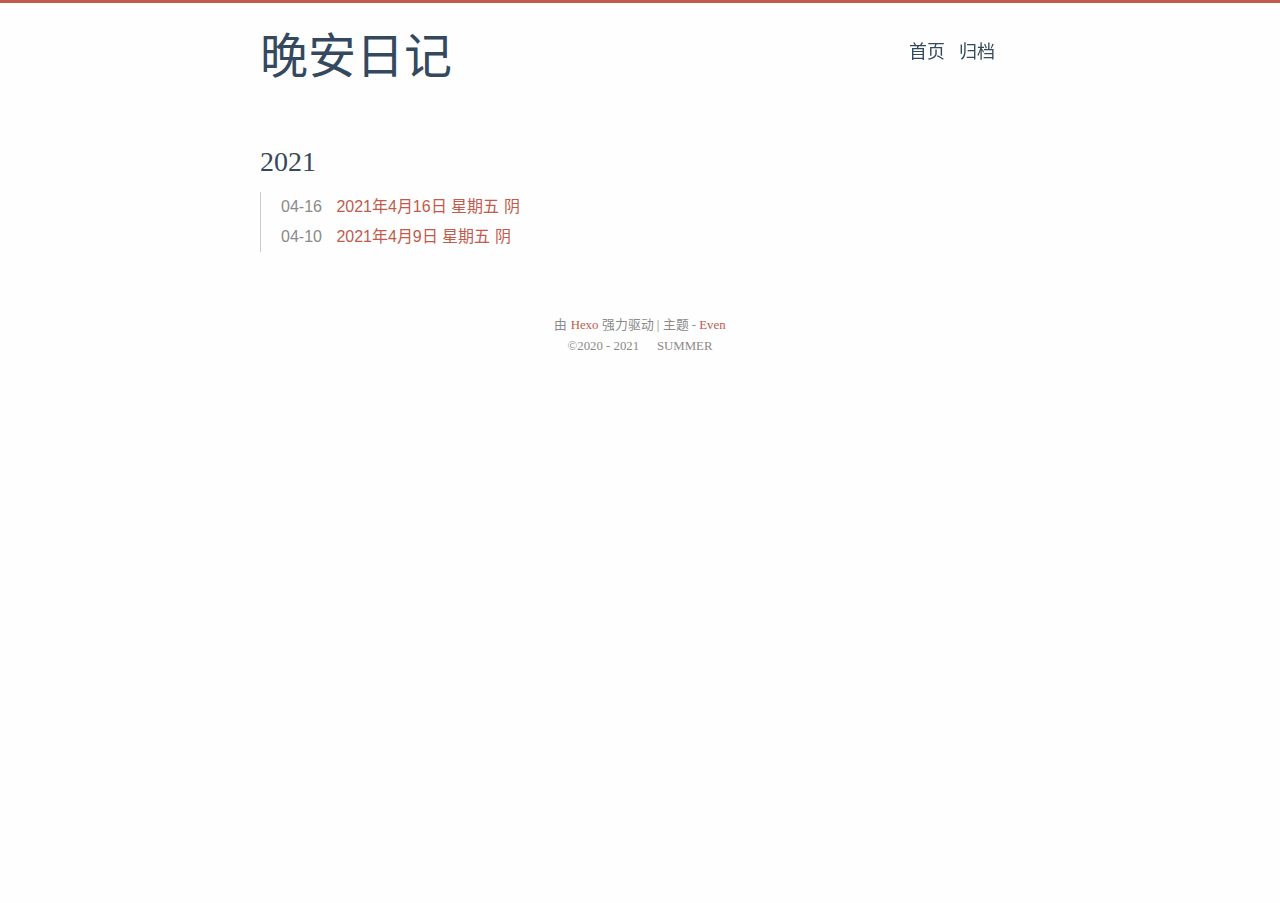
<file: archives/2021/index.html>
<!DOCTYPE html>
<html lang="zh-CN">
  <head><meta charset="UTF-8"/>
<meta http-equiv="X-UA-Compatible" content="IE=edge" />
<meta name="viewport" content="width=device-width, initial-scale=1, maximum-scale=1"/>


<meta http-equiv="Cache-Control" content="no-transform" />
<meta http-equiv="Cache-Control" content="no-siteapp" />

<meta name="theme-color" content="#f8f5ec" />
<meta name="msapplication-navbutton-color" content="#f8f5ec">
<meta name="apple-mobile-web-app-capable" content="yes">
<meta name="apple-mobile-web-app-status-bar-style" content="#f8f5ec">

<link rel="alternate" href="/atom.xml" title="晚安日记" type="application/atom+xml"><link rel="shortcut icon" type="image/x-icon" href="/favicon.ico?v=2.11.0" />
<link rel="canonical" href="https://loveshizuka.github.io/archives/2021/"/>


<link rel="stylesheet" type="text/css" href="/css/style.css?v=2.11.0" />







<script>
  window.config = {"leancloud":{"app_id":null,"app_key":null},"toc":false,"fancybox":false,"pjax":"","latex":false};
</script>

    <title>归档 - 晚安日记
  </title>
  <meta name="generator" content="Hexo 5.2.0"></head>

  <body><div id="mobile-navbar" class="mobile-navbar">
  <div class="mobile-header-logo">
    <a href="/." class="logo">晚安日记</a>
  </div>
  <div class="mobile-navbar-icon">
    <span></span>
    <span></span>
    <span></span>
  </div>
</div>

<nav id="mobile-menu" class="mobile-menu slideout-menu">
  <ul class="mobile-menu-list"><a href="/">
        <li class="mobile-menu-item">首页
          </li>
      </a><a href="/archives/">
        <li class="mobile-menu-item">归档
          </li>
      </a></ul>
</nav>
<div class="container" id="mobile-panel">
      <header id="header" class="header"><div class="logo-wrapper">
  <a href="/." class="logo">晚安日记</a>
</div>

<nav class="site-navbar"><ul id="menu" class="menu"><li class="menu-item">
          <a class="menu-item-link" href="/">
            首页
            </a>
        </li>
      <li class="menu-item">
          <a class="menu-item-link" href="/archives/">
            归档
            </a>
        </li>
      </ul></nav>
</header>

      <main id="main" class="main">
        <div class="content-wrapper">
          <div id="content" class="content"><section id="archive" class="archive"><div class="archive-title">
          <span class="archive-post-counter">
            目前共计 2 篇日志
          </span>
        </div>
      <div class="collection-title">
            <h2 class="archive-year">2021</h2>
          </div>
        <div class="archive-post">
        <span class="archive-post-time">
          04-16
          </span>
        <span class="archive-post-title">
          <a href="/2021/20210416113056/" class="archive-post-link">
            2021年4月16日 星期五 阴
          </a>
        </span>
      </div>
    <div class="archive-post">
        <span class="archive-post-time">
          04-10
          </span>
        <span class="archive-post-title">
          <a href="/2021/20210409161656/" class="archive-post-link">
            2021年4月9日 星期五 阴
          </a>
        </span>
      </div>
    </section><nav class="pagination"></nav></div></div>
      </main>

      <footer id="footer" class="footer"><div class="social-links"></div><div class="copyright">
  <span class="power-by">
    由 <a class="hexo-link" target="_blank" rel="noopener" href="https://hexo.io/">Hexo</a> 强力驱动
  </span>
  <span class="division">|</span>
  <span class="theme-info">
    主题 - 
    <a class="theme-link" target="_blank" rel="noopener" href="https://github.com/ahonn/hexo-theme-even">Even</a>
  </span>

  <span class="copyright-year">&copy;2020 - 2021<span class="heart">
      <i class="iconfont icon-heart"></i>
    </span>
    <span class="author">SUMMER</span>
  </span>
</div>
</footer>

      <div class="back-to-top" id="back-to-top">
        <i class="iconfont icon-up"></i>
      </div>
    </div><script type="text/javascript" src="/lib/jquery/jquery.min.js"></script>
  <script type="text/javascript" src="/lib/slideout/slideout.js"></script>
  <script type="text/javascript" src="/js/src/even.js?v=2.11.0"></script>
</body>
</html>
</file>
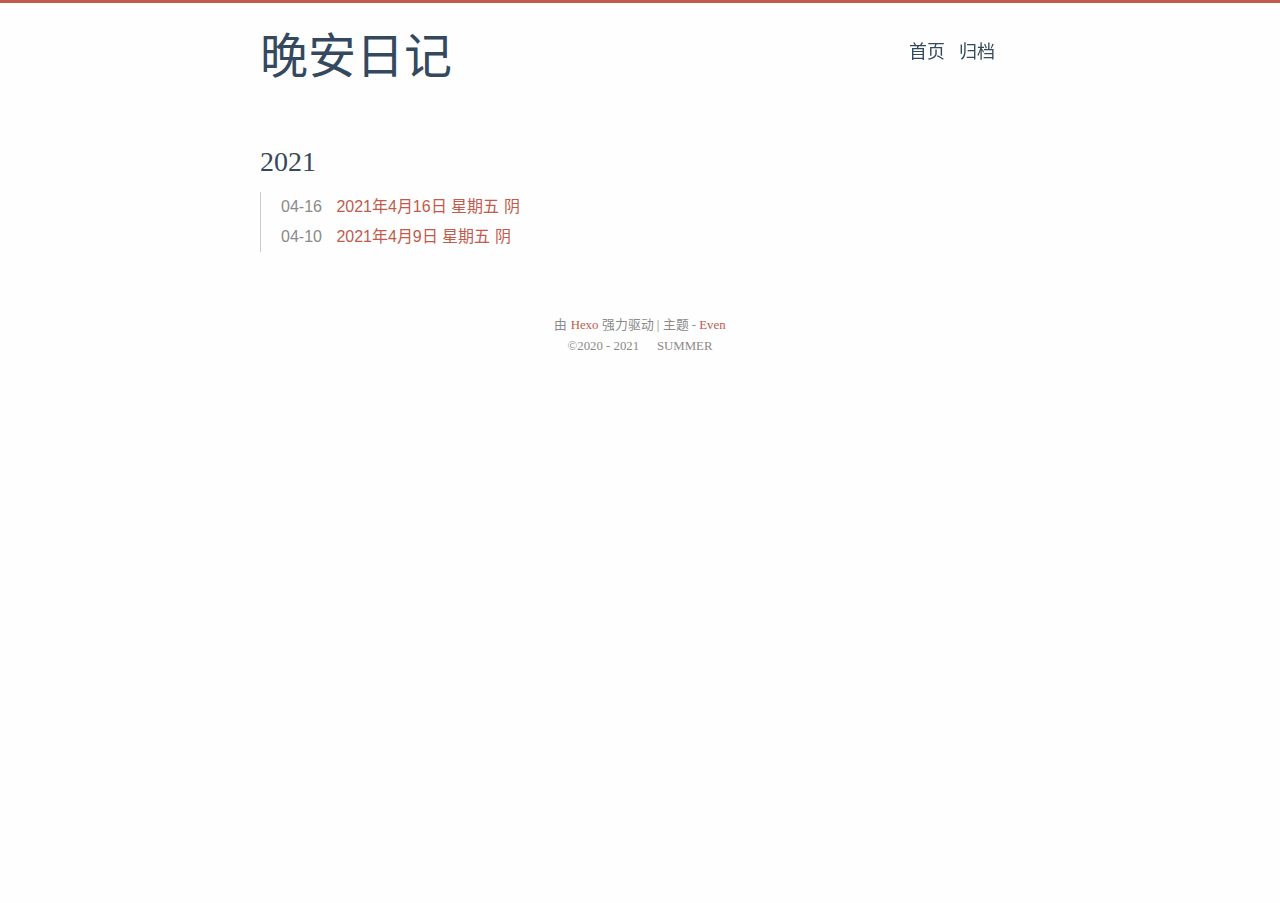
<file: archives/2021/04/index.html>
<!DOCTYPE html>
<html lang="zh-CN">
  <head><meta charset="UTF-8"/>
<meta http-equiv="X-UA-Compatible" content="IE=edge" />
<meta name="viewport" content="width=device-width, initial-scale=1, maximum-scale=1"/>


<meta http-equiv="Cache-Control" content="no-transform" />
<meta http-equiv="Cache-Control" content="no-siteapp" />

<meta name="theme-color" content="#f8f5ec" />
<meta name="msapplication-navbutton-color" content="#f8f5ec">
<meta name="apple-mobile-web-app-capable" content="yes">
<meta name="apple-mobile-web-app-status-bar-style" content="#f8f5ec">

<link rel="alternate" href="/atom.xml" title="晚安日记" type="application/atom+xml"><link rel="shortcut icon" type="image/x-icon" href="/favicon.ico?v=2.11.0" />
<link rel="canonical" href="https://loveshizuka.github.io/archives/2021/04/"/>


<link rel="stylesheet" type="text/css" href="/css/style.css?v=2.11.0" />







<script>
  window.config = {"leancloud":{"app_id":null,"app_key":null},"toc":false,"fancybox":false,"pjax":"","latex":false};
</script>

    <title>归档 - 晚安日记
  </title>
  <meta name="generator" content="Hexo 5.2.0"></head>

  <body><div id="mobile-navbar" class="mobile-navbar">
  <div class="mobile-header-logo">
    <a href="/." class="logo">晚安日记</a>
  </div>
  <div class="mobile-navbar-icon">
    <span></span>
    <span></span>
    <span></span>
  </div>
</div>

<nav id="mobile-menu" class="mobile-menu slideout-menu">
  <ul class="mobile-menu-list"><a href="/">
        <li class="mobile-menu-item">首页
          </li>
      </a><a href="/archives/">
        <li class="mobile-menu-item">归档
          </li>
      </a></ul>
</nav>
<div class="container" id="mobile-panel">
      <header id="header" class="header"><div class="logo-wrapper">
  <a href="/." class="logo">晚安日记</a>
</div>

<nav class="site-navbar"><ul id="menu" class="menu"><li class="menu-item">
          <a class="menu-item-link" href="/">
            首页
            </a>
        </li>
      <li class="menu-item">
          <a class="menu-item-link" href="/archives/">
            归档
            </a>
        </li>
      </ul></nav>
</header>

      <main id="main" class="main">
        <div class="content-wrapper">
          <div id="content" class="content"><section id="archive" class="archive"><div class="archive-title">
          <span class="archive-post-counter">
            目前共计 2 篇日志
          </span>
        </div>
      <div class="collection-title">
            <h2 class="archive-year">2021</h2>
          </div>
        <div class="archive-post">
        <span class="archive-post-time">
          04-16
          </span>
        <span class="archive-post-title">
          <a href="/2021/20210416113056/" class="archive-post-link">
            2021年4月16日 星期五 阴
          </a>
        </span>
      </div>
    <div class="archive-post">
        <span class="archive-post-time">
          04-10
          </span>
        <span class="archive-post-title">
          <a href="/2021/20210409161656/" class="archive-post-link">
            2021年4月9日 星期五 阴
          </a>
        </span>
      </div>
    </section><nav class="pagination"></nav></div></div>
      </main>

      <footer id="footer" class="footer"><div class="social-links"></div><div class="copyright">
  <span class="power-by">
    由 <a class="hexo-link" target="_blank" rel="noopener" href="https://hexo.io/">Hexo</a> 强力驱动
  </span>
  <span class="division">|</span>
  <span class="theme-info">
    主题 - 
    <a class="theme-link" target="_blank" rel="noopener" href="https://github.com/ahonn/hexo-theme-even">Even</a>
  </span>

  <span class="copyright-year">&copy;2020 - 2021<span class="heart">
      <i class="iconfont icon-heart"></i>
    </span>
    <span class="author">SUMMER</span>
  </span>
</div>
</footer>

      <div class="back-to-top" id="back-to-top">
        <i class="iconfont icon-up"></i>
      </div>
    </div><script type="text/javascript" src="/lib/jquery/jquery.min.js"></script>
  <script type="text/javascript" src="/lib/slideout/slideout.js"></script>
  <script type="text/javascript" src="/js/src/even.js?v=2.11.0"></script>
</body>
</html>
</file>
<file: css/style.css>
@charset "UTF-8";
@font-face {
  font-family: 'Chancery';
  src: url("../fonts/chancery/apple-chancery-webfont.eot");
  src: local("Apple Chancery"), url("../fonts/chancery/apple-chancery-webfont.eot?#iefix") format("embedded-opentype"), url("../fonts/chancery/apple-chancery-webfont.woff2") format("woff2"), url("../fonts/chancery/apple-chancery-webfont.woff") format("woff"), url("../fonts/chancery/apple-chancery-webfont.ttf") format("truetype"), url("../fonts/chancery/apple-chancery-webfont.svg#apple-chancery") format("svg");
  font-weight: lighter;
  font-style: normal; }

.post-meta {
  display: none; }

.post-content p {
  font-family: consolas; }

.footer .copyright {
  font-size: 0.8em; }

.post-content {
  line-height: 1; }

/*! normalize.css v3.0.2 | MIT License | git.io/normalize */
/**
 * 1. Set default font family to sans-serif.
 * 2. Prevent iOS text size adjust after orientation change, without disabling
 *    user zoom.
 */
html {
  font-family: sans-serif;
  /* 1 */
  -ms-text-size-adjust: 100%;
  /* 2 */
  -webkit-text-size-adjust: 100%;
  /* 2 */ }

/**
 * Remove default margin.
 */
body {
  margin: 0; }

/* HTML5 display definitions
   ========================================================================== */
/**
 * Correct `block` display not defined for any HTML5 element in IE 8/9.
 * Correct `block` display not defined for `details` or `summary` in IE 10/11
 * and Firefox.
 * Correct `block` display not defined for `main` in IE 11.
 */
article,
aside,
details,
figcaption,
figure,
footer,
header,
hgroup,
main,
menu,
nav,
section,
summary {
  display: block; }

/**
 * 1. Correct `inline-block` display not defined in IE 8/9.
 * 2. Normalize vertical alignment of `progress` in Chrome, Firefox, and Opera.
 */
audio,
canvas,
progress,
video {
  display: inline-block;
  /* 1 */
  vertical-align: baseline;
  /* 2 */ }

/**
 * Prevent modern browsers from displaying `audio` without controls.
 * Remove excess height in iOS 5 devices.
 */
audio:not([controls]) {
  display: none;
  height: 0; }

/**
 * Address `[hidden]` styling not present in IE 8/9/10.
 * Hide the `template` element in IE 8/9/11, Safari, and Firefox < 22.
 */
[hidden],
template {
  display: none; }

/* Links
   ========================================================================== */
/**
 * Remove the gray background color from active links in IE 10.
 */
a {
  background-color: transparent; }

/**
 * Improve readability when focused and also mouse hovered in all browsers.
 */
a:active,
a:hover {
  outline: 0; }

/* Text-level semantics
   ========================================================================== */
/**
 * Address styling not present in IE 8/9/10/11, Safari, and Chrome.
 */
abbr[title] {
  border-bottom: 1px dotted; }

/**
 * Address style set to `bolder` in Firefox 4+, Safari, and Chrome.
 */
b,
strong {
  font-weight: bold; }

/**
 * Address styling not present in Safari and Chrome.
 */
dfn {
  font-style: italic; }

/**
 * Address variable `h1` font-size and margin within `section` and `article`
 * contexts in Firefox 4+, Safari, and Chrome.
 */
h1 {
  font-size: 2em;
  margin: 0.67em 0; }

/**
 * Address styling not present in IE 8/9.
 */
mark {
  background: #ff0;
  color: #000; }

/**
 * Address inconsistent and variable font size in all browsers.
 */
small {
  font-size: 80%; }

/**
 * Prevent `sub` and `sup` affecting `line-height` in all browsers.
 */
sub,
sup {
  font-size: 75%;
  line-height: 0;
  position: relative;
  vertical-align: baseline; }

sup {
  top: -0.5em; }

sub {
  bottom: -0.25em; }

/* Embedded content
   ========================================================================== */
/**
 * Remove border when inside `a` element in IE 8/9/10.
 */
img {
  border: 0; }

/**
 * Correct overflow not hidden in IE 9/10/11.
 */
svg:not(:root) {
  overflow: hidden; }

/* Grouping content
   ========================================================================== */
/**
 * Address margin not present in IE 8/9 and Safari.
 */
figure {
  margin: 1em 40px; }

/**
 * Address differences between Firefox and other browsers.
 */
hr {
  -moz-box-sizing: content-box;
  box-sizing: content-box;
  height: 0; }

/**
 * Contain overflow in all browsers.
 */
pre {
  overflow: auto; }

/**
 * Address odd `em`-unit font size rendering in all browsers.
 */
code,
kbd,
pre,
samp {
  font-family: monospace, monospace;
  font-size: 1em; }

/* Forms
   ========================================================================== */
/**
 * Known limitation: by default, Chrome and Safari on OS X allow very limited
 * styling of `select`, unless a `border` property is set.
 */
/**
 * 1. Correct color not being inherited.
 *    Known issue: affects color of disabled elements.
 * 2. Correct font properties not being inherited.
 * 3. Address margins set differently in Firefox 4+, Safari, and Chrome.
 */
button,
input,
optgroup,
select,
textarea {
  color: inherit;
  /* 1 */
  font: inherit;
  /* 2 */
  margin: 0;
  /* 3 */ }

/**
 * Address `overflow` set to `hidden` in IE 8/9/10/11.
 */
button {
  overflow: visible; }

/**
 * Address inconsistent `text-transform` inheritance for `button` and `select`.
 * All other form control elements do not inherit `text-transform` values.
 * Correct `button` style inheritance in Firefox, IE 8/9/10/11, and Opera.
 * Correct `select` style inheritance in Firefox.
 */
button,
select {
  text-transform: none; }

/**
 * 1. Avoid the WebKit bug in Android 4.0.* where (2) destroys native `audio`
 *    and `video` controls.
 * 2. Correct inability to style clickable `input` types in iOS.
 * 3. Improve usability and consistency of cursor style between image-type
 *    `input` and others.
 */
button,
html input[type="button"],
input[type="reset"],
input[type="submit"] {
  -webkit-appearance: button;
  /* 2 */
  cursor: pointer;
  /* 3 */ }

/**
 * Re-set default cursor for disabled elements.
 */
button[disabled],
html input[disabled] {
  cursor: default; }

/**
 * Remove inner padding and border in Firefox 4+.
 */
button::-moz-focus-inner,
input::-moz-focus-inner {
  border: 0;
  padding: 0; }

/**
 * Address Firefox 4+ setting `line-height` on `input` using `!important` in
 * the UA stylesheet.
 */
input {
  line-height: normal; }

/**
 * It's recommended that you don't attempt to style these elements.
 * Firefox's implementation doesn't respect box-sizing, padding, or width.
 *
 * 1. Address box sizing set to `content-box` in IE 8/9/10.
 * 2. Remove excess padding in IE 8/9/10.
 */
input[type="checkbox"],
input[type="radio"] {
  box-sizing: border-box;
  /* 1 */
  padding: 0;
  /* 2 */ }

/**
 * Fix the cursor style for Chrome's increment/decrement buttons. For certain
 * `font-size` values of the `input`, it causes the cursor style of the
 * decrement button to change from `default` to `text`.
 */
input[type="number"]::-webkit-inner-spin-button,
input[type="number"]::-webkit-outer-spin-button {
  height: auto; }

/**
 * 1. Address `appearance` set to `searchfield` in Safari and Chrome.
 * 2. Address `box-sizing` set to `border-box` in Safari and Chrome
 *    (include `-moz` to future-proof).
 */
input[type="search"] {
  -webkit-appearance: textfield;
  /* 1 */
  -moz-box-sizing: content-box;
  -webkit-box-sizing: content-box;
  /* 2 */
  box-sizing: content-box; }

/**
 * Remove inner padding and search cancel button in Safari and Chrome on OS X.
 * Safari (but not Chrome) clips the cancel button when the search input has
 * padding (and `textfield` appearance).
 */
input[type="search"]::-webkit-search-cancel-button,
input[type="search"]::-webkit-search-decoration {
  -webkit-appearance: none; }

/**
 * Define consistent border, margin, and padding.
 */
fieldset {
  border: 1px solid #c0c0c0;
  margin: 0 2px;
  padding: 0.35em 0.625em 0.75em; }

/**
 * 1. Correct `color` not being inherited in IE 8/9/10/11.
 * 2. Remove padding so people aren't caught out if they zero out fieldsets.
 */
legend {
  border: 0;
  /* 1 */
  padding: 0;
  /* 2 */ }

/**
 * Remove default vertical scrollbar in IE 8/9/10/11.
 */
textarea {
  overflow: auto; }

/**
 * Don't inherit the `font-weight` (applied by a rule above).
 * NOTE: the default cannot safely be changed in Chrome and Safari on OS X.
 */
optgroup {
  font-weight: bold; }

/* Tables
   ========================================================================== */
/**
 * Remove most spacing between table cells.
 */
table {
  border-collapse: collapse;
  border-spacing: 0; }

td,
th {
  padding: 0; }

html {
  font-size: 16px;
  box-sizing: border-box; }

body {
  padding: 0;
  margin: 0;
  font-family: "Source Sans Pro", "Helvetica Neue", Arial, sans-serif;
  font-weight: normal;
  -webkit-font-smoothing: antialiased;
  -moz-osx-font-smoothing: grayscale;
  line-height: 1.5;
  color: #34495e;
  background: #fefefe;
  scroll-behavior: smooth;
  border-top: 3px solid #c05b4d; }
  body.hide-top {
    border-top: 3px solid transparent; }

@media screen and (max-width: 800px) {
  body {
    border-top: 0; } }

::selection {
  background: #c05b4d;
  color: #fff; }

img {
  max-width: 100%;
  height: auto;
  display: inline-block;
  vertical-align: middle; }

a {
  color: #34495e;
  text-decoration: none; }

h1 {
  font-size: 26px;
  font-family: Athelas, STHeiti, Microsoft Yahei, serif; }

h2 {
  font-size: 24px;
  font-family: Athelas, STHeiti, Microsoft Yahei, serif; }

h3 {
  font-size: 20px;
  font-family: Athelas, STHeiti, Microsoft Yahei, serif; }

h4 {
  font-size: 16px;
  font-family: Athelas, STHeiti, Microsoft Yahei, serif; }

h5 {
  font-size: 14px;
  font-family: Athelas, STHeiti, Microsoft Yahei, serif; }

h6 {
  font-size: 14px;
  font-family: Athelas, STHeiti, Microsoft Yahei, serif; }

.container {
  margin: 0 auto;
  width: 800px; }

@media screen and (max-width: 800px) {
  .container {
    width: 100%;
    box-shadow: -1px -5px 5px #cacaca; } }

.content-wrapper {
  padding: 0 20px; }

.video-container {
  position: relative;
  padding-bottom: 56.25%;
  /* 16:9 */
  padding-top: 25px;
  height: 0; }

.video-container iframe {
  position: absolute;
  top: 0;
  left: 0;
  width: 100%;
  height: 100%; }

.header {
  padding: 20px 20px; }
  .header:before, .header:after {
    content: " ";
    display: table; }
  .header:after {
    clear: both; }
  .header .logo-wrapper {
    float: left; }
    .header .logo-wrapper .logo {
      font-size: 48px;
      font-family: "Chancery", cursive, LiSu, sans-serif; }
  @media screen and (max-width: 800px) {
    .header .logo-wrapper {
      display: none; } }
  .header .site-navbar {
    float: right; }
    .header .site-navbar .menu {
      display: inline-block;
      position: relative;
      padding-left: 0;
      padding-right: 25px;
      font-family: Athelas, STHeiti, Microsoft Yahei, serif; }
      .header .site-navbar .menu .menu-item {
        display: inline-block;
        display: inline-block;
        vertical-align: middle;
        transform: translateZ(0);
        backface-visibility: hidden;
        box-shadow: 0 0 1px transparent;
        position: relative;
        overflow: hidden; }
        .header .site-navbar .menu .menu-item + .menu-item {
          margin-left: 10px; }
        .header .site-navbar .menu .menu-item:before {
          content: '';
          position: absolute;
          z-index: -1;
          height: 2px;
          bottom: 0;
          left: 51%;
          right: 51%;
          background: #c05b4d;
          transition-duration: 0.2s;
          transition-property: right, left;
          transition-timing-function: ease-out; }
        .header .site-navbar .menu .menu-item.active:before, .header .site-navbar .menu .menu-item:active:before, .header .site-navbar .menu .menu-item:focus:before, .header .site-navbar .menu .menu-item:hover:before {
          right: 0;
          left: 0; }
      .header .site-navbar .menu .menu-item-link {
        font-size: 18px; }
  @media screen and (max-width: 800px) {
    .header .site-navbar {
      display: none; } }

@media screen and (max-width: 800px) {
  .header {
    padding: 50px 0 0;
    text-align: center; } }

.posts {
  margin-bottom: 20px; }

.post {
  padding: 1.5em 0; }
  .post + .post {
    border-top: 1px solid #e6e6e6; }
  .post .post-header {
    margin-bottom: 20px; }
    .post .post-header .post-title {
      margin: 0;
      font-size: 27px;
      font-weight: 400;
      font-family: Athelas, STHeiti, Microsoft Yahei, serif; }
    .post .post-header .post-link {
      display: inline-block;
      vertical-align: middle;
      transform: translateZ(0);
      backface-visibility: hidden;
      box-shadow: 0 0 1px transparent;
      position: relative;
      overflow: hidden; }
      .post .post-header .post-link:before {
        content: '';
        position: absolute;
        z-index: -1;
        height: 2px;
        bottom: 0;
        left: 51%;
        right: 51%;
        background: #c05b4d;
        transition-duration: 0.2s;
        transition-property: right, left;
        transition-timing-function: ease-out; }
      .post .post-header .post-link.active:before, .post .post-header .post-link:active:before, .post .post-header .post-link:focus:before, .post .post-header .post-link:hover:before {
        right: 0;
        left: 0; }
    .post .post-header .post-meta .post-time {
      font-size: 15px;
      color: #8a8a8a; }
    .post .post-header .post-meta .post-category {
      display: inline;
      font-size: 14px;
      color: #8a8a8a; }
      .post .post-header .post-meta .post-category::before {
        content: '·'; }
      .post .post-header .post-meta .post-category a {
        color: inherit; }
        .post .post-header .post-meta .post-category a + a::before {
          content: '/';
          margin-right: 3px;
          color: #8a8a8a !important; }
        .post .post-header .post-meta .post-category a:hover {
          color: #c05b4d; }
    .post .post-header .post-meta .post-visits {
      display: inline-block;
      font-size: 14px;
      color: #8a8a8a; }
      .post .post-header .post-meta .post-visits::before {
        content: '·'; }
  .post .post-toc {
    position: absolute;
    width: 200px;
    margin-left: 785px;
    padding: 10px;
    font-family: Athelas, STHeiti, Microsoft Yahei, serif;
    border-radius: 5px;
    background: rgba(248, 245, 236, 0.6);
    box-shadow: 1px 1px 2px rgba(0, 0, 0, 0.125);
    word-wrap: break-word;
    box-sizing: border-box; }
    .post .post-toc .post-toc-title {
      margin: 0 10px;
      font-size: 20px;
      font-weight: 400;
      text-transform: uppercase; }
    .post .post-toc .post-toc-content {
      font-size: 15px; }
      .post .post-toc .post-toc-content .toc,
      .post .post-toc .post-toc-content .toc-child {
        list-style: square; }
      .post .post-toc .post-toc-content .toc {
        margin: 10px 0;
        padding-left: 20px; }
        .post .post-toc .post-toc-content .toc .toc-child {
          padding-left: 15px; }
      .post .post-toc .post-toc-content .toc-link.active {
        color: #c05b4d; }
  @media screen and (max-width: 1185px) {
    .post .post-toc {
      display: none; } }
  .post .post-content h1 {
    font-weight: 400;
    font-family: Athelas, STHeiti, Microsoft Yahei, serif; }
  .post .post-content h2 {
    font-weight: 400;
    font-family: Athelas, STHeiti, Microsoft Yahei, serif; }
  .post .post-content h3 {
    font-weight: 400;
    font-family: Athelas, STHeiti, Microsoft Yahei, serif; }
  .post .post-content h4 {
    font-weight: 400;
    font-family: Athelas, STHeiti, Microsoft Yahei, serif; }
  .post .post-content h5 {
    font-weight: 400;
    font-family: Athelas, STHeiti, Microsoft Yahei, serif; }
  .post .post-content h6 {
    font-weight: 400;
    font-family: Athelas, STHeiti, Microsoft Yahei, serif; }
  .post .post-content .headerlink:hover {
    border-bottom: 0; }
  .post .post-content a {
    color: #c05b4d;
    word-break: break-all; }
    .post .post-content a:hover {
      border-bottom: 1px solid #c05b4d; }
    .post .post-content a.fancybox {
      border: 0; }
  .post .post-content ul {
    padding-left: 0;
    list-style: inside; }
    .post .post-content ul li input[type="checkbox"] {
      margin-right: 5px; }
  .post .post-content blockquote {
    margin: 2em 0;
    padding: 10px 20px;
    position: relative;
    color: rgba(52, 73, 94, 0.8);
    background-color: rgba(192, 91, 77, 0.05);
    border-left: 3px solid rgba(192, 91, 77, 0.3);
    box-shadow: 1px 1px 2px rgba(0, 0, 0, 0.125); }
    .post .post-content blockquote p {
      margin: 0; }
  .post .post-content img {
    display: inline-block;
    max-width: 100%; }
  .post .post-content .table-responsive {
    width: 100%;
    margin-bottom: 20px;
    overflow: auto;
    border: 3px double #f4efe1; }
  .post .post-content table {
    width: 100%;
    max-width: 100%;
    border-spacing: 0;
    box-shadow: 2px 2px 3px rgba(0, 0, 0, 0.125); }
    .post .post-content table thead {
      background: #f8f5ec; }
    .post .post-content table th, .post .post-content table td {
      padding: 5px 15px;
      border: 1px double #f4efe1; }
  .post .post-content code, .post .post-content pre {
    padding: 7px;
    font-size: 13px;
    font-family: Consolas, Monaco, Menlo, Consolas, monospace;
    background: #f8f5ec; }
  .post .post-content code {
    padding: 3px 5px;
    border-radius: 4px;
    color: #c7254e;
    word-break: normal;
    white-space: pre-warp;
    word-wrap: break-word; }
  .post .post-content .highlight {
    margin: 1em 0;
    border-radius: 5px;
    overflow-x: auto;
    box-shadow: 1px 1px 2px rgba(0, 0, 0, 0.125);
    position: relative; }
    .post .post-content .highlight table {
      position: relative;
      max-width: none; }
      .post .post-content .highlight table::after {
        position: absolute;
        top: 0;
        right: 0;
        left: 0;
        padding: 2px 7px;
        font-size: 13px;
        font-weight: bold;
        color: #b1b1b1;
        background: #f4efe1;
        content: 'Code'; }
    .post .post-content .highlight.html > table::after {
      content: "HTML"; }
    .post .post-content .highlight.html > figcaption > span::after {
      content: " · HTML"; }
    .post .post-content .highlight.html figcaption + table::after {
      display: none; }
    .post .post-content .highlight.js > table::after {
      content: "JavaScript"; }
    .post .post-content .highlight.js > figcaption > span::after {
      content: " · JavaScript"; }
    .post .post-content .highlight.js figcaption + table::after {
      display: none; }
    .post .post-content .highlight.bash > table::after {
      content: "Bash"; }
    .post .post-content .highlight.bash > figcaption > span::after {
      content: " · Bash"; }
    .post .post-content .highlight.bash figcaption + table::after {
      display: none; }
    .post .post-content .highlight.css > table::after {
      content: "CSS"; }
    .post .post-content .highlight.css > figcaption > span::after {
      content: " · CSS"; }
    .post .post-content .highlight.css figcaption + table::after {
      display: none; }
    .post .post-content .highlight.scss > table::after {
      content: "Scss"; }
    .post .post-content .highlight.scss > figcaption > span::after {
      content: " · Scss"; }
    .post .post-content .highlight.scss figcaption + table::after {
      display: none; }
    .post .post-content .highlight.java > table::after {
      content: "Java"; }
    .post .post-content .highlight.java > figcaption > span::after {
      content: " · Java"; }
    .post .post-content .highlight.java figcaption + table::after {
      display: none; }
    .post .post-content .highlight.xml > table::after {
      content: "XML"; }
    .post .post-content .highlight.xml > figcaption > span::after {
      content: " · XML"; }
    .post .post-content .highlight.xml figcaption + table::after {
      display: none; }
    .post .post-content .highlight.python > table::after {
      content: "Python"; }
    .post .post-content .highlight.python > figcaption > span::after {
      content: " · Python"; }
    .post .post-content .highlight.python figcaption + table::after {
      display: none; }
    .post .post-content .highlight.json > table::after {
      content: "JSON"; }
    .post .post-content .highlight.json > figcaption > span::after {
      content: " · JSON"; }
    .post .post-content .highlight.json figcaption + table::after {
      display: none; }
    .post .post-content .highlight.swift > table::after {
      content: "Swift"; }
    .post .post-content .highlight.swift > figcaption > span::after {
      content: " · Swift"; }
    .post .post-content .highlight.swift figcaption + table::after {
      display: none; }
    .post .post-content .highlight.ruby > table::after {
      content: "Ruby"; }
    .post .post-content .highlight.ruby > figcaption > span::after {
      content: " · Ruby"; }
    .post .post-content .highlight.ruby figcaption + table::after {
      display: none; }
    .post .post-content .highlight.php > table::after {
      content: "PHP"; }
    .post .post-content .highlight.php > figcaption > span::after {
      content: " · PHP"; }
    .post .post-content .highlight.php figcaption + table::after {
      display: none; }
    .post .post-content .highlight.c > table::after {
      content: "C"; }
    .post .post-content .highlight.c > figcaption > span::after {
      content: " · C"; }
    .post .post-content .highlight.c figcaption + table::after {
      display: none; }
    .post .post-content .highlight.cpp > table::after {
      content: "C++"; }
    .post .post-content .highlight.cpp > figcaption > span::after {
      content: " · C++"; }
    .post .post-content .highlight.cpp figcaption + table::after {
      display: none; }
    .post .post-content .highlight.scheme > table::after {
      content: "Scheme"; }
    .post .post-content .highlight.scheme > figcaption > span::after {
      content: " · Scheme"; }
    .post .post-content .highlight.scheme figcaption + table::after {
      display: none; }
    .post .post-content .highlight.objectivec > table::after {
      content: "Objective-C"; }
    .post .post-content .highlight.objectivec > figcaption > span::after {
      content: " · Objective-C"; }
    .post .post-content .highlight.objectivec figcaption + table::after {
      display: none; }
    .post .post-content .highlight.yml > table::after {
      content: "YAML"; }
    .post .post-content .highlight.yml > figcaption > span::after {
      content: " · YAML"; }
    .post .post-content .highlight.yml figcaption + table::after {
      display: none; }
    .post .post-content .highlight.stylus > table::after {
      content: "Stylus"; }
    .post .post-content .highlight.stylus > figcaption > span::after {
      content: " · Stylus"; }
    .post .post-content .highlight.stylus figcaption + table::after {
      display: none; }
    .post .post-content .highlight.sql > table::after {
      content: "SQL"; }
    .post .post-content .highlight.sql > figcaption > span::after {
      content: " · SQL"; }
    .post .post-content .highlight.sql figcaption + table::after {
      display: none; }
    .post .post-content .highlight.http > table::after {
      content: "HTTP"; }
    .post .post-content .highlight.http > figcaption > span::after {
      content: " · HTTP"; }
    .post .post-content .highlight.http figcaption + table::after {
      display: none; }
    .post .post-content .highlight.go > table::after {
      content: "Go"; }
    .post .post-content .highlight.go > figcaption > span::after {
      content: " · Go"; }
    .post .post-content .highlight.go figcaption + table::after {
      display: none; }
    .post .post-content .highlight.kotlin > table::after {
      content: "Kotlin"; }
    .post .post-content .highlight.kotlin > figcaption > span::after {
      content: " · Kotlin"; }
    .post .post-content .highlight.kotlin figcaption + table::after {
      display: none; }
    .post .post-content .highlight figcaption {
      position: absolute;
      top: 0;
      width: 100%;
      padding: 2px 7px;
      font-size: 13px;
      font-weight: bold;
      color: #b1b1b1;
      background: #f4efe1;
      z-index: 20;
      overflow-x: hidden;
      box-sizing: border-box; }
      .post .post-content .highlight figcaption > a {
        position: absolute;
        right: 0;
        display: inline-box;
        margin-right: 7px;
        font-weight: 400; }
        .post .post-content .highlight figcaption > a:hover {
          text-decoration: none;
          border: 0; }
    .post .post-content .highlight .code pre {
      margin: 0;
      padding: 30px 10px 10px; }
    .post .post-content .highlight .gutter {
      width: 10px;
      color: #cacaca; }
      .post .post-content .highlight .gutter pre {
        margin: 0;
        padding: 30px 7px 10px; }
    .post .post-content .highlight .line {
      height: 20px; }
    .post .post-content .highlight table, .post .post-content .highlight tr, .post .post-content .highlight td {
      margin: 0;
      padding: 0;
      width: 100%;
      border-collapse: collapse; }
    .post .post-content .highlight .code .comment,
    .post .post-content .highlight .code .quote {
      color: #93a1a1; }
    .post .post-content .highlight .code .keyword,
    .post .post-content .highlight .code .selector-tag,
    .post .post-content .highlight .code .addition {
      color: #859900; }
    .post .post-content .highlight .code .number,
    .post .post-content .highlight .code .string,
    .post .post-content .highlight .code .meta .meta-string,
    .post .post-content .highlight .code .literal,
    .post .post-content .highlight .code .doctag,
    .post .post-content .highlight .code .regexp {
      color: #2aa198; }
    .post .post-content .highlight .code .title,
    .post .post-content .highlight .code .section,
    .post .post-content .highlight .code .name,
    .post .post-content .highlight .code .selector-id,
    .post .post-content .highlight .code .selector-class {
      color: #268bd2; }
    .post .post-content .highlight .code .attribute,
    .post .post-content .highlight .code .attr,
    .post .post-content .highlight .code .variable,
    .post .post-content .highlight .code .template-variable,
    .post .post-content .highlight .code .class .title,
    .post .post-content .highlight .code .type {
      color: #b58900; }
    .post .post-content .highlight .code .symbol,
    .post .post-content .highlight .code .bullet,
    .post .post-content .highlight .code .subst,
    .post .post-content .highlight .code .meta,
    .post .post-content .highlight .code .meta .keyword,
    .post .post-content .highlight .code .selector-attr,
    .post .post-content .highlight .code .selector-pseudo,
    .post .post-content .highlight .code .link {
      color: #cb4b16; }
    .post .post-content .highlight .code .built_in,
    .post .post-content .highlight .code .deletion {
      color: #dc322f; }
  .post .post-content .read-more .read-more-link {
    color: #c05b4d;
    font-size: 1.1em;
    font-family: Athelas, STHeiti, Microsoft Yahei, serif; }
    .post .post-content .read-more .read-more-link:hover {
      border-bottom: 1px solid #c05b4d; }
  .post .post-copyright {
    margin-top: 20px;
    padding-top: 10px;
    border-top: 1px dashed #e6e6e6; }
    .post .post-copyright .copyright-item {
      margin: 5px 0;
      word-break: normal;
      white-space: pre-warp;
      word-wrap: break-word; }
      .post .post-copyright .copyright-item a {
        color: #c05b4d; }
  .post .post-reward {
    margin-top: 20px;
    padding-top: 10px;
    text-align: center;
    border-top: 1px dashed #e6e6e6; }
    .post .post-reward .reward-button {
      margin: 15px 0;
      padding: 3px 7px;
      display: inline-block;
      color: #c05b4d;
      border: 1px solid #c05b4d;
      border-radius: 5px;
      cursor: pointer; }
      .post .post-reward .reward-button:hover {
        color: #fefefe;
        background-color: #c05b4d;
        transition: 0.5s; }
    .post .post-reward #reward:checked ~ .qr-code {
      display: block; }
    .post .post-reward #reward:checked ~ .reward-button {
      display: none; }
    .post .post-reward .qr-code {
      display: none;
      margin-top: 15px; }
      .post .post-reward .qr-code .qr-code-image {
        display: inline-block;
        min-width: 200px;
        width: 40%; }
      .post .post-reward .qr-code .image {
        width: 200px;
        height: 200px; }
  .post .post-footer {
    margin-top: 20px;
    border-top: 1px solid #e6e6e6;
    font-family: Athelas, STHeiti, Microsoft Yahei, serif; }
    .post .post-footer .post-tags {
      padding: 15px 0; }
      .post .post-footer .post-tags a {
        margin-right: 5px;
        color: #c05b4d;
        word-break: break-all; }
        .post .post-footer .post-tags a::before {
          content: '#'; }
    .post .post-footer .post-nav {
      margin: 1em 0; }
      .post .post-footer .post-nav:before, .post .post-footer .post-nav:after {
        content: " ";
        display: table; }
      .post .post-footer .post-nav:after {
        clear: both; }
      .post .post-footer .post-nav .prev,
      .post .post-footer .post-nav .next {
        font-weight: 600;
        font-size: 18px;
        font-family: Athelas, STHeiti, Microsoft Yahei, serif;
        transition-property: transform;
        transition-timing-function: ease-out;
        transition-duration: 0.3s; }
      .post .post-footer .post-nav .prev {
        float: left; }
        .post .post-footer .post-nav .prev:hover {
          color: #c05b4d;
          transform: translateX(-4px); }
      .post .post-footer .post-nav .next {
        float: right; }
        .post .post-footer .post-nav .next:hover {
          color: #c05b4d;
          transform: translateX(4px); }
      .post .post-footer .post-nav .nav-mobile {
        display: none; }
  @media screen and (max-width: 800px) {
    .post .post-footer .post-nav .nav-default {
      display: none; }
    .post .post-footer .post-nav .nav-mobile {
      display: inline; } }

.pagination {
  margin: 2em 0; }
  .pagination:before, .pagination:after {
    content: " ";
    display: table; }
  .pagination:after {
    clear: both; }
  .pagination .prev,
  .pagination .next {
    font-weight: 600;
    font-size: 20px;
    font-family: Athelas, STHeiti, Microsoft Yahei, serif;
    transition-property: transform;
    transition-timing-function: ease-out;
    transition-duration: 0.3s; }
  .pagination .prev {
    float: left; }
    .pagination .prev:hover {
      color: #c05b4d;
      transform: translateX(-4px); }
  .pagination .next {
    float: right; }
    .pagination .next:hover {
      color: #c05b4d;
      transform: translateX(4px); }

.footer {
  margin-top: 2em; }
  .footer .social-links {
    text-align: center; }
    .footer .social-links .iconfont {
      font-size: 30px; }
      .footer .social-links .iconfont + .iconfont {
        margin-left: 10px; }
      .footer .social-links .iconfont:hover {
        color: #c05b4d; }
  .footer .copyright {
    margin: 10px 0;
    color: #8a8a8a;
    text-align: center;
    font-family: Athelas, STHeiti, Microsoft Yahei, serif; }
    .footer .copyright .hexo-link,
    .footer .copyright .theme-link {
      color: #c05b4d; }
    .footer .copyright .copyright-year {
      display: block; }
      .footer .copyright .copyright-year .heart {
        font-size: 14px; }

.archive {
  margin: 2em 0px;
  max-width: 550px; }
  .archive .archive-title {
    font-family: Athelas, STHeiti, Microsoft Yahei, serif; }
    .archive .archive-title.tag, .archive .archive-title.category {
      margin: 15px 0; }
    .archive .archive-title .archive-name {
      margin: 0;
      display: inline-block;
      font-weight: 400;
      font-size: 30px;
      line-height: 32px; }
    .archive .archive-title .archive-post-counter {
      display: none;
      color: #8a8a8a; }
  .archive .collection-title {
    font-family: Athelas, STHeiti, Microsoft Yahei, serif; }
    .archive .collection-title .archive-year {
      margin: 15px 0;
      font-weight: 400;
      font-size: 28px;
      line-height: 30px; }
  .archive .archive-post {
    padding: 3px 20px;
    border-left: 1px solid #cacaca; }
    .archive .archive-post .archive-post-time {
      margin-right: 10px;
      color: #8a8a8a; }
    .archive .archive-post .archive-post-title .archive-post-link {
      color: #c05b4d; }
    .archive .archive-post::first-child {
      margin-top: 10px; }
    .archive .archive-post:hover {
      border-left: 3px solid #c05b4d;
      transition: 0.2s ease-out;
      transform: translateX(4px); }
      .archive .archive-post:hover .archive-post-time {
        color: #717171; }
      .archive .archive-post:hover .archive-post-title .archive-post-link {
        color: #a14639; }

@media screen and (max-width: 800px) {
  .archive {
    margin-left: auto;
    margin-right: auto; }
    .archive .archive-title .archive-name {
      font-size: 26px; }
    .archive .collection-title .archive-year {
      margin: 10px 0;
      font-size: 24px; }
    .archive .archive-post {
      padding: 5px 10px; }
      .archive .archive-post .archive-post-time {
        font-size: 13px;
        display: block; } }

.tag-cloud {
  margin: 2em 0 3em;
  text-align: center;
  font-family: Athelas, STHeiti, Microsoft Yahei, serif; }
  .tag-cloud .tag-cloud-title {
    display: inline-block;
    font-size: 18px;
    color: #c05b4d;
    border-bottom: 2px solid #c05b4d; }
  .tag-cloud .tag-cloud-tags {
    margin: 10px 0; }
    .tag-cloud .tag-cloud-tags a {
      display: inline-block;
      position: relative;
      margin: 5px 10px;
      word-wrap: break-word;
      transition-duration: 0.2s;
      transition-property: transform;
      transition-timing-function: ease-out; }
      .tag-cloud .tag-cloud-tags a:active, .tag-cloud .tag-cloud-tags a:focus, .tag-cloud .tag-cloud-tags a:hover {
        color: #c05b4d;
        transform: scale(1.1); }

.categories {
  margin: 2em 0 3em;
  text-align: center;
  font-family: Athelas, STHeiti, Microsoft Yahei, serif; }
  .categories .categories-title {
    display: inline-block;
    font-size: 18px;
    color: #c05b4d;
    border-bottom: 2px solid #c05b4d; }
  .categories .categories-tags {
    margin: 10px 0; }
    .categories .categories-tags .category-link {
      display: inline-block;
      position: relative;
      margin: 5px 10px;
      word-wrap: break-word;
      transition-duration: 0.2s;
      transition-property: transform;
      transition-timing-function: ease-out; }
      .categories .categories-tags .category-link .category-count {
        display: inline-block;
        position: relative;
        top: -8px;
        right: -2px;
        color: #c05b4d;
        font-size: 12px; }
      .categories .categories-tags .category-link:active, .categories .categories-tags .category-link:focus, .categories .categories-tags .category-link:hover {
        color: #c05b4d;
        transform: scale(1.1); }

@font-face {
  font-family: 'iconfont';
  /* project id 96542 */
  src: url("//at.alicdn.com/t/font_96542_ixz9jngnf1sb57b9.eot");
  src: url("//at.alicdn.com/t/font_96542_ixz9jngnf1sb57b9.eot?#iefix") format("embedded-opentype"), url("//at.alicdn.com/t/font_96542_ixz9jngnf1sb57b9.woff") format("woff"), url("//at.alicdn.com/t/font_96542_ixz9jngnf1sb57b9.ttf") format("truetype"), url("//at.alicdn.com/t/font_96542_ixz9jngnf1sb57b9.svg#iconfont") format("svg"); }

.iconfont {
  font-family: "iconfont" !important;
  font-style: normal;
  -webkit-font-smoothing: antialiased;
  -webkit-text-stroke-width: 0.2px;
  -moz-osx-font-smoothing: grayscale;
  cursor: pointer; }

.icon-instagram:before {
  font-size: .95em;
  content: "\e611";
  position: relative;
  top: -1px; }

.icon-douban:before {
  content: "\e610"; }

.icon-tumblr:before {
  content: "\e69f";
  font-size: .85em;
  position: relative;
  top: -4px; }

.icon-linkedin:before {
  content: "\e60d";
  position: relative;
  top: -4px; }

.icon-twitter:before {
  content: "\e600"; }

.icon-weibo:before {
  content: "\e602"; }

.icon-stack-overflow:before {
  content: "\e603";
  font-size: .85em;
  position: relative;
  top: -4px; }

.icon-email:before {
  content: "\e605";
  position: relative;
  top: -2px; }

.icon-facebook:before {
  content: "\e601";
  font-size: .95em;
  position: relative;
  top: -2px; }

.icon-github:before {
  content: "\e606";
  position: relative;
  top: -3px; }

.icon-rss:before {
  content: "\e604"; }

.icon-google:before {
  content: "\e609"; }

.icon-zhihu:before {
  content: "\e607";
  font-size: .9em;
  position: relative;
  top: -2px; }

.icon-pocket:before {
  content: "\e856"; }

/* Generic Icon */
.icon-heart:before {
  content: "\e608"; }

.icon-right:before {
  content: "\e60a"; }

.icon-left:before {
  content: "\e60b"; }

.icon-up:before {
  content: "\e60c"; }

.icon-close:before {
  content: "\e60f"; }

.slideout-menu {
  position: fixed;
  top: 0;
  left: 0px;
  bottom: 0;
  width: 180px;
  min-height: 100vh;
  overflow-y: hidden;
  -webkit-overflow-scrolling: touch;
  z-index: 0;
  display: none; }

.slideout-panel {
  position: relative;
  z-index: 1;
  background-color: #fefefe;
  min-height: 100vh; }

.slideout-open,
.slideout-open body,
.slideout-open .slideout-panel {
  overflow: hidden; }

.slideout-open .slideout-menu {
  display: block; }

.mobile-navbar {
  display: none;
  position: fixed;
  top: 0;
  left: 0;
  width: 100%;
  height: 50px;
  background: #fefefe;
  box-shadow: 0px 2px 2px #cacaca;
  text-align: center;
  transition: transform 300ms ease;
  z-index: 99; }
  .mobile-navbar.fixed-open {
    transform: translate3d(180px, 0px, 0px); }
  .mobile-navbar .mobile-header-logo {
    display: inline-block;
    margin-right: 50px; }
    .mobile-navbar .mobile-header-logo .logo {
      font-size: 22px;
      line-height: 50px;
      font-family: "Chancery", cursive, LiSu, sans-serif; }
  .mobile-navbar .mobile-navbar-icon {
    color: #c05b4d;
    height: 50px;
    width: 50px;
    font-size: 24px;
    text-align: center;
    float: left;
    position: relative;
    transition: background 0.5s; }

@keyframes clickfirst {
  0% {
    transform: translateY(6px) rotate(0deg); }
  100% {
    transform: translateY(0) rotate(45deg); } }

@keyframes clickmid {
  0% {
    opacity: 1; }
  100% {
    opacity: 0; } }

@keyframes clicklast {
  0% {
    transform: translateY(-6px) rotate(0deg); }
  100% {
    transform: translateY(0) rotate(-45deg); } }

@keyframes outfirst {
  0% {
    transform: translateY(0) rotate(-45deg); }
  100% {
    transform: translateY(-6px) rotate(0deg); } }

@keyframes outmid {
  0% {
    opacity: 0; }
  100% {
    opacity: 1; } }

@keyframes outlast {
  0% {
    transform: translateY(0) rotate(45deg); }
  100% {
    transform: translateY(6px) rotate(0deg); } }
    .mobile-navbar .mobile-navbar-icon span {
      position: absolute;
      left: calc((100% - 20px) / 2);
      top: calc((100% - 1px) / 2);
      width: 20px;
      height: 1px;
      background-color: #c05b4d; }
      .mobile-navbar .mobile-navbar-icon span:nth-child(1) {
        transform: translateY(6px) rotate(0deg); }
      .mobile-navbar .mobile-navbar-icon span:nth-child(3) {
        transform: translateY(-6px) rotate(0deg); }
    .mobile-navbar .mobile-navbar-icon.icon-click span:nth-child(1) {
      animation-duration: 0.5s;
      animation-fill-mode: both;
      animation-name: clickfirst; }
    .mobile-navbar .mobile-navbar-icon.icon-click span:nth-child(2) {
      animation-duration: 0.2s;
      animation-fill-mode: both;
      animation-name: clickmid; }
    .mobile-navbar .mobile-navbar-icon.icon-click span:nth-child(3) {
      animation-duration: 0.5s;
      animation-fill-mode: both;
      animation-name: clicklast; }
    .mobile-navbar .mobile-navbar-icon.icon-out span:nth-child(1) {
      animation-duration: 0.5s;
      animation-fill-mode: both;
      animation-name: outfirst; }
    .mobile-navbar .mobile-navbar-icon.icon-out span:nth-child(2) {
      animation-duration: 0.2s;
      animation-fill-mode: both;
      animation-name: outmid; }
    .mobile-navbar .mobile-navbar-icon.icon-out span:nth-child(3) {
      animation-duration: 0.5s;
      animation-fill-mode: both;
      animation-name: outlast; }

.mobile-menu {
  background-color: rgba(248, 245, 236, 0.5); }
  .mobile-menu .mobile-menu-list {
    position: relative;
    list-style: none;
    margin-top: 50px;
    padding: 0;
    border-top: 1px solid #f8f5ec; }
    .mobile-menu .mobile-menu-list .mobile-menu-item {
      padding: 10px 30px;
      border-bottom: 1px solid #f8f5ec; }
    .mobile-menu .mobile-menu-list a {
      font-size: 18px;
      font-family: Athelas, STHeiti, Microsoft Yahei, serif; }
      .mobile-menu .mobile-menu-list a:hover {
        color: #c05b4d; }

@media screen and (max-width: 800px) {
  .mobile-navbar {
    display: block; } }

.back-to-top {
  display: none;
  position: fixed;
  right: 20px;
  bottom: 20px;
  transition-property: transform;
  transition-timing-function: ease-out;
  transition-duration: 0.3s;
  z-index: 10; }
  .back-to-top:hover {
    transform: translateY(-5px); }

@media screen and (max-width: 800px) {
  .back-to-top {
    display: none !important; } }

.mjx-chtml:focus {
  padding: 1px 0;
  outline: none; }
</file>
